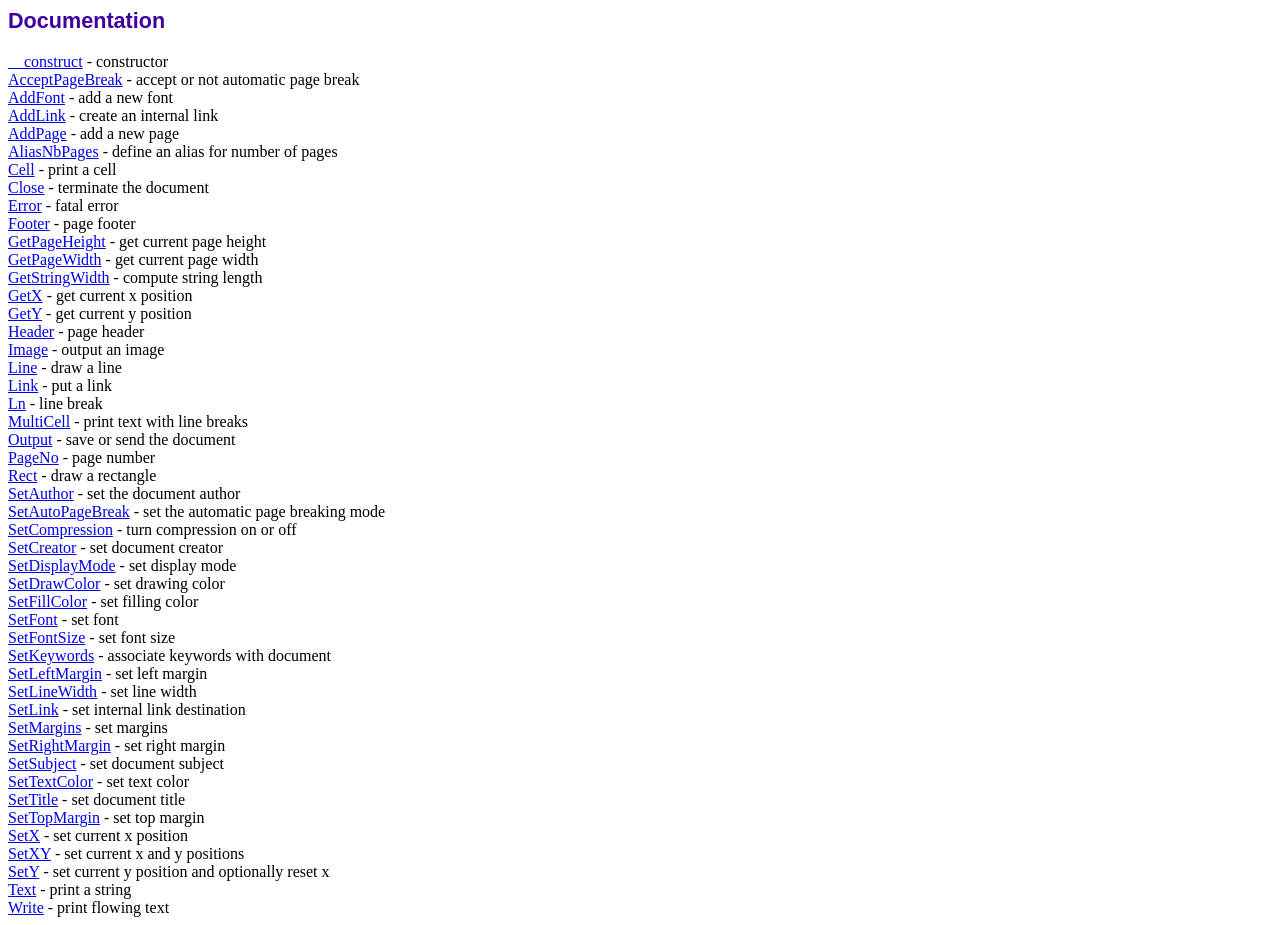
<file: fpdf/doc/index.htm>
<!DOCTYPE html PUBLIC "-//W3C//DTD HTML 4.01 Transitional//EN">
<html>
<head>
<meta http-equiv="Content-Type" content="text/html; charset=UTF-8">
<title>Documentation</title>
<link type="text/css" rel="stylesheet" href="../fpdf.css">
</head>
<body>
<h1>Documentation</h1>
<a href="__construct.htm">__construct</a> - constructor<br>
<a href="acceptpagebreak.htm">AcceptPageBreak</a> - accept or not automatic page break<br>
<a href="addfont.htm">AddFont</a> - add a new font<br>
<a href="addlink.htm">AddLink</a> - create an internal link<br>
<a href="addpage.htm">AddPage</a> - add a new page<br>
<a href="aliasnbpages.htm">AliasNbPages</a> - define an alias for number of pages<br>
<a href="cell.htm">Cell</a> - print a cell<br>
<a href="close.htm">Close</a> - terminate the document<br>
<a href="error.htm">Error</a> - fatal error<br>
<a href="footer.htm">Footer</a> - page footer<br>
<a href="getpageheight.htm">GetPageHeight</a> - get current page height<br>
<a href="getpagewidth.htm">GetPageWidth</a> - get current page width<br>
<a href="getstringwidth.htm">GetStringWidth</a> - compute string length<br>
<a href="getx.htm">GetX</a> - get current x position<br>
<a href="gety.htm">GetY</a> - get current y position<br>
<a href="header.htm">Header</a> - page header<br>
<a href="image.htm">Image</a> - output an image<br>
<a href="line.htm">Line</a> - draw a line<br>
<a href="link.htm">Link</a> - put a link<br>
<a href="ln.htm">Ln</a> - line break<br>
<a href="multicell.htm">MultiCell</a> - print text with line breaks<br>
<a href="output.htm">Output</a> - save or send the document<br>
<a href="pageno.htm">PageNo</a> - page number<br>
<a href="rect.htm">Rect</a> - draw a rectangle<br>
<a href="setauthor.htm">SetAuthor</a> - set the document author<br>
<a href="setautopagebreak.htm">SetAutoPageBreak</a> - set the automatic page breaking mode<br>
<a href="setcompression.htm">SetCompression</a> - turn compression on or off<br>
<a href="setcreator.htm">SetCreator</a> - set document creator<br>
<a href="setdisplaymode.htm">SetDisplayMode</a> - set display mode<br>
<a href="setdrawcolor.htm">SetDrawColor</a> - set drawing color<br>
<a href="setfillcolor.htm">SetFillColor</a> - set filling color<br>
<a href="setfont.htm">SetFont</a> - set font<br>
<a href="setfontsize.htm">SetFontSize</a> - set font size<br>
<a href="setkeywords.htm">SetKeywords</a> - associate keywords with document<br>
<a href="setleftmargin.htm">SetLeftMargin</a> - set left margin<br>
<a href="setlinewidth.htm">SetLineWidth</a> - set line width<br>
<a href="setlink.htm">SetLink</a> - set internal link destination<br>
<a href="setmargins.htm">SetMargins</a> - set margins<br>
<a href="setrightmargin.htm">SetRightMargin</a> - set right margin<br>
<a href="setsubject.htm">SetSubject</a> - set document subject<br>
<a href="settextcolor.htm">SetTextColor</a> - set text color<br>
<a href="settitle.htm">SetTitle</a> - set document title<br>
<a href="settopmargin.htm">SetTopMargin</a> - set top margin<br>
<a href="setx.htm">SetX</a> - set current x position<br>
<a href="setxy.htm">SetXY</a> - set current x and y positions<br>
<a href="sety.htm">SetY</a> - set current y position and optionally reset x<br>
<a href="text.htm">Text</a> - print a string<br>
<a href="write.htm">Write</a> - print flowing text<br>
</body>
</html>
</file>
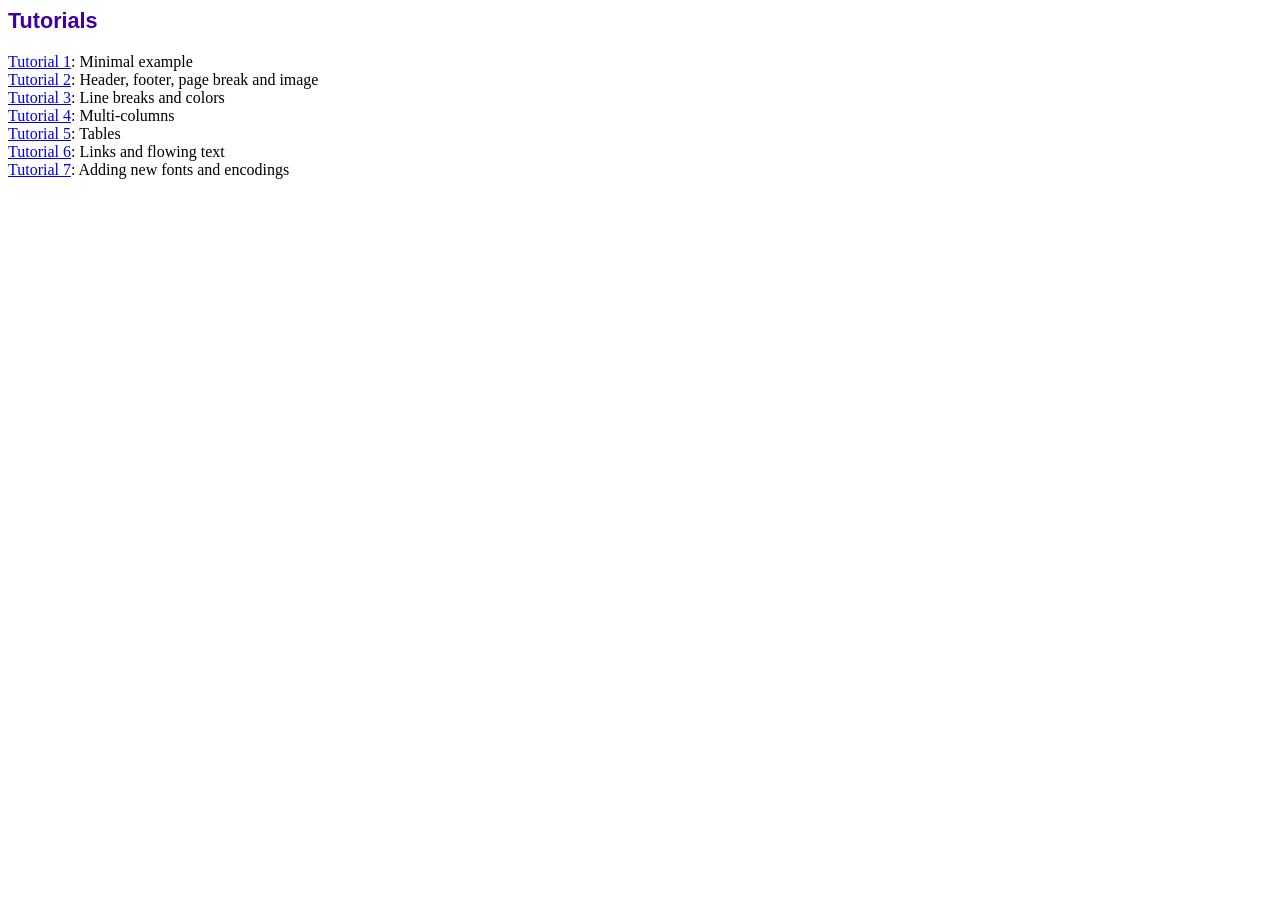
<file: fpdf/tutorial/index.htm>
<!DOCTYPE html PUBLIC "-//W3C//DTD HTML 4.01 Transitional//EN">
<html>
<head>
<meta http-equiv="Content-Type" content="text/html; charset=UTF-8">
<title>Tutorials</title>
<link type="text/css" rel="stylesheet" href="../fpdf.css">
</head>
<body>
<h1>Tutorials</h1>
<ul style="list-style-type:none; margin-left:0; padding-left:0">
<li><a href="tuto1.htm">Tutorial 1</a>: Minimal example</li>
<li><a href="tuto2.htm">Tutorial 2</a>: Header, footer, page break and image</li>
<li><a href="tuto3.htm">Tutorial 3</a>: Line breaks and colors</li>
<li><a href="tuto4.htm">Tutorial 4</a>: Multi-columns</li>
<li><a href="tuto5.htm">Tutorial 5</a>: Tables</li>
<li><a href="tuto6.htm">Tutorial 6</a>: Links and flowing text</li>
<li><a href="tuto7.htm">Tutorial 7</a>: Adding new fonts and encodings</li>
</ul>
</body>
</html>
</file>
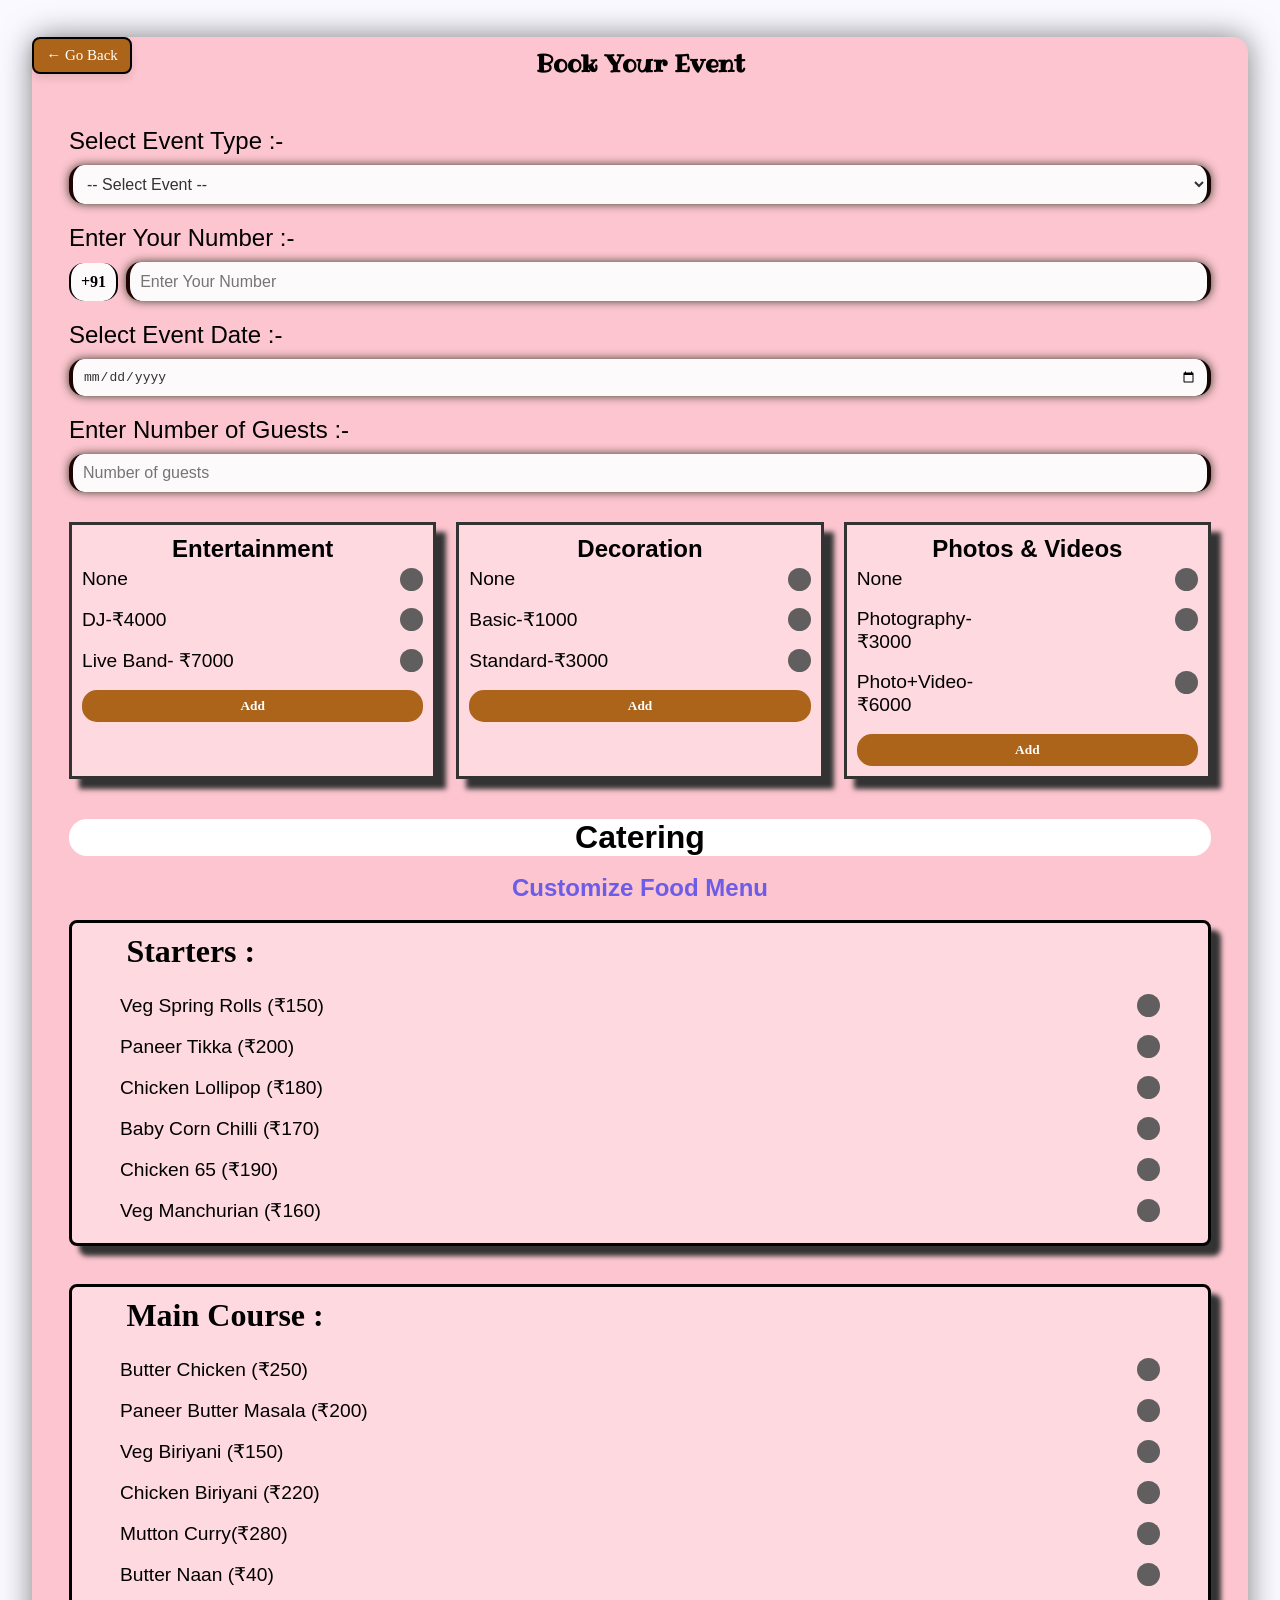
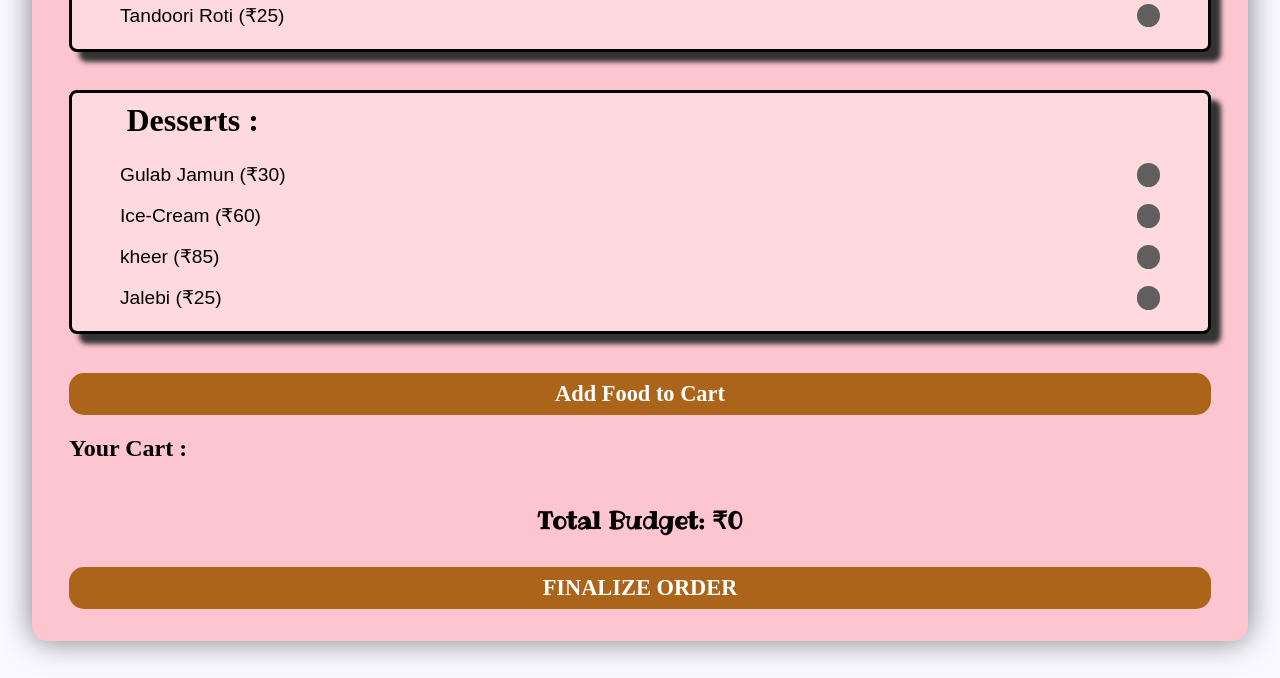
<file: Budget-Book/budget.html>
<!DOCTYPE html>
<html lang="en">

<head>
    <meta charset="UTF-8">
    <meta name="viewport" content="width=device-width, initial-scale=1.0">
    <title>Budget Calculator</title>
    <link rel="stylesheet" href="book.css">
    <link rel="preconnect" href="https://fonts.googleapis.com">
    <link rel="preconnect" href="https://fonts.gstatic.com" crossorigin>
    <link
        href="https://fonts.googleapis.com/css2?family=Allura&family=Audiowide&family=Cinzel+Decorative:wght@400;700;900&family=Eagle+Lake&family=Lugrasimo&family=Macondo+Swash+Caps&family=Ribeye&display=swap"
        rel="stylesheet">

</head>

<body>


    <section class="budget-container">
        <div class="book-container">

            <button class="go-back-btn backBtn" onclick="history.back()">← Go Back </button>
            <div class="book-head">
                <h1>Book Your Event</h1>
            </div>

            <div class="budget-form">
                <!-- Event Selection -->
                <form action="../php/save_event.php" class="book-box" method="POST">
                    <label for="eventType">Select Event Type :-</label>
                    <select id="eventType" name="event_type">
                        <option value="">-- Select Event --</option>
                        <option value="wedding">Wedding</option>
                        <option value="birthday">Birthday</option>
                        <option value="meeting">Meeting</option>
                        <option value="seminar">Seminar</option>
                        <option value="program">Cultural Program</option>
                        <option value="Others">Others</option>
                    </select>

                    <!-- Dynamic Name Input -->
                    <div id="nameSection" style="display:none; margin-top: 3px;">
                        <label for="nameLabel" id="nameLabel"></label>
                        <input type="text" name="event_name" id="eventName" placeholder="">
                    </div>
                    <div class="number-input">
                        <label for="Number" class="nameNum">Enter Your Number :-</label>
                        <div class="numberBox">
                            <span>+91</span>
                            <input type="tel" name="phone" id="Number" pattern="[0-9]{10}" maxlength="10"
                                placeholder="Enter Your Number">
                        </div>
                    </div>
                     <div class="eventdate-input">
                        <label for="event_date" class="namedate">Select Event Date :-</label>
                        <input type="date" name="event_date" id="event_date" placeholder="Event Date">
                    </div>

                    <div class="guest-input">
                        <label for="guests" class="nameGuest">Enter Number of Guests :-</label>
                        <input type="number" name="guests" id="guests" placeholder="Number of guests">
                    </div>

                    <div class="services">

                        <div class="service" id="service">
                            <h2>Entertainment</h2>
                            <div class="options">
                                <label class="check">
                                    None<input type="checkbox" name="option" value="None" class="check-input">
                                    <div class="checkmark"></div>
                                </label><br>
                                <label class="check">
                                    DJ-₹4000<input type="checkbox" name="option" value="4000" class="check-input">
                                    <div class="checkmark"></div>
                                </label><br>
                                <label class="check">
                                    Live Band- ₹7000<input type="checkbox" name="option" value="7000"
                                        class="check-input">
                                    <div class="checkmark"></div>
                                </label>
                                <br>
                                <button type="button" class="addBtn" onclick="addToCart()">Add</button>
                            </div>
                        </div>


                        <div class="service" id="s2">
                            <h2>Decoration</h2>

                            <div class="options">
                                <label class="check">
                                    None<input type="checkbox" name="option" value="None" class="check-input">
                                    <div class="checkmark"></div>
                                </label><br>
                                <label class="check">
                                    Basic-₹1000<input type="checkbox" name="option" value="1000" class="check-input">
                                    <div class="checkmark"></div>
                                </label><br>
                                <label class="check">
                                    Standard-₹3000<input type="checkbox" name="option" value="3000" class="check-input">
                                    <div class="checkmark"></div>
                                </label>
                                <br>
                                <button type="button" class="addBtn" onclick="addToCart()">Add</button>
                            </div>
                        </div>

                        <div class="service s3" id="s3">
                            <h2>Photos & Videos</h2>

                            <div class="options">
                                <label class="check">None
                                    <input type="checkbox" name="option" value="None" class="check-input">
                                    <div class="checkmark"></div>
                                </label><br>
                                <label class="check">
                                    Photography-<br>₹3000<input type="checkbox" name="option" value="3000"
                                        class="check-input">
                                    <div class="checkmark"></div>
                                </label><br>
                                <label class="check">
                                    Photo+Video-<br>₹6000<input type="checkbox" name="option" value="6000"
                                        class="check-input">
                                    <div class="checkmark"></div>
                                </label>
                                <br>
                                <button type="button" onclick="addToCart()">Add</button>
                            </div>

                        </div>
                    </div>

                    <div class="food-section">
                        <h2>Catering</h2>
                        <br>

                        <a href="#foodMenu" class="custom-link">Customize Food Menu</a>

                        <br><br>
                        <div id="foodMenu" class="foodMenu">

                            <div class="starters foods">
                                <h3>Starters :</h3><br>

                                <label class="check">
                                    Veg Spring Rolls (₹150) <input type="checkbox" value="Veg Spring Rolls|150" name="foods[]">
                                    <div class="checkmark"></div>
                                </label><br>
                                <label class="check">
                                   Paneer Tikka (₹200) <input type="checkbox" value="Paneer Tikka|200" name="foods[]">
                                    <div class="checkmark"></div>
                                </label><br>
                                <label class="check">
                                   Chicken Lollipop (₹180) <input type="checkbox" value="Chicken Lollipop|180" name="foods[]">
                                    <div class="checkmark"></div>
                                </label><br>
                                <label class="check">
                                  Baby Corn Chilli (₹170) <input type="checkbox" value="Baby Corn Chilli|170" name="foods[]">
                                    <div class="checkmark"></div>
                                </label><br>
                                <label class="check">
                                 Chicken 65 (₹190) <input type="checkbox" value="Chicken 65|190" name="foods[]">
                                    <div class="checkmark"></div>
                                </label><br>
                                <label class="check">
                                    Veg Manchurian (₹160) <input type="checkbox" value="Veg Manchurian|160" name="foods[]">
                                    <div class="checkmark"></div>
                                </label><br>
                            </div>
                            <br>
                            <div class="mainCourse foods">
                                <h3>Main Course :</h3><br>

                                <label class="check">
                                   Butter Chicken (₹250) <input type="checkbox" value="Butter Chicken|250" name="foods[]">
                                    <div class="checkmark"></div>
                                </label><br>
                                <label class="check">
                                 Paneer Butter Masala (₹200) <input type="checkbox" value="Paneer Butter Masala|200" name="foods[]">
                                    <div class="checkmark"></div>
                                </label><br>
                                <label class="check">
                                 Veg Biriyani (₹150) <input type="checkbox" value="Veg Biriyani|150" name="foods[]">
                                    <div class="checkmark"></div>
                                </label><br>
                                <label class="check">
                                  Chicken Biriyani (₹220) <input type="checkbox" value="Chicken Biriyani|220" name="foods[]">
                                    <div class="checkmark"></div>
                                </label><br>
                                <label class="check">
                                    Mutton Curry(₹280) <input type="checkbox" value="Mutton Curry|280" name="foods[]">
                                    <div class="checkmark"></div>
                                </label><br>
                                <label class="check">
                                  Butter Naan (₹40) <input type="checkbox" value="Butter Naan|40" name="foods[]">
                                    <div class="checkmark"></div>
                                </label><br>
                                <label class="check">
                                  Tandoori Roti (₹25) <input type="checkbox" value="Tandoori Roti|25" name="foods[]">
                                    <div class="checkmark"></div>
                                </label><br>
                            </div>
                            <br>

                            <div class="desserts foods">
                                <h3>Desserts :</h3><br>

                                <label class="check">
                                    Gulab Jamun (₹30) <input type="checkbox" value=" Gulab Jamun|30" name="foods[]">
                                    <div class="checkmark"></div>
                                </label><br>
                                <label class="check">
                                   Ice-Cream (₹60) <input type="checkbox" value="Ice-Cream|60" name="foods[]">
                                    <div class="checkmark"></div>
                                </label><br>
                                <label class="check">
                                  kheer (₹85) <input type="checkbox" value="Kheer|85" name="foods[]">
                                    <div class="checkmark"></div>
                                </label><br>
                                <label class="check">
                                   Jalebi (₹25) <input type="checkbox" value="Jalebi|25" name="foods[]">
                                    <div class="checkmark"></div>
                                </label><br>
                            </div>


                            <button type="button" onclick="addFood()" class="addCart">Add Food to Cart</button>
                        </div>
                    </div>
                    <div class="finalList">
                        <h2>Your Cart :</h2>

                        <ul id="cartItems"></ul>

                        <h1>Total Budget: ₹<span id="total">0</span></h1>
                    </div>

                    <div class="book-now">

                        <!-- Hidden inputs -->
                        <input type="hidden" name="entertainment" id="entertainment">
                        <input type="hidden" name="decoration" id="decoration">
                        <input type="hidden" name="media" id="media">
                        <input type="hidden" name="total" id="totalAmount">

                        <button type="submit" class="bookNow">FINALIZE ORDER</button>
                    </div>

                </form>
            </div>


    </section>

    <script src="calc.js"></script>
</body>

</html>
</file>
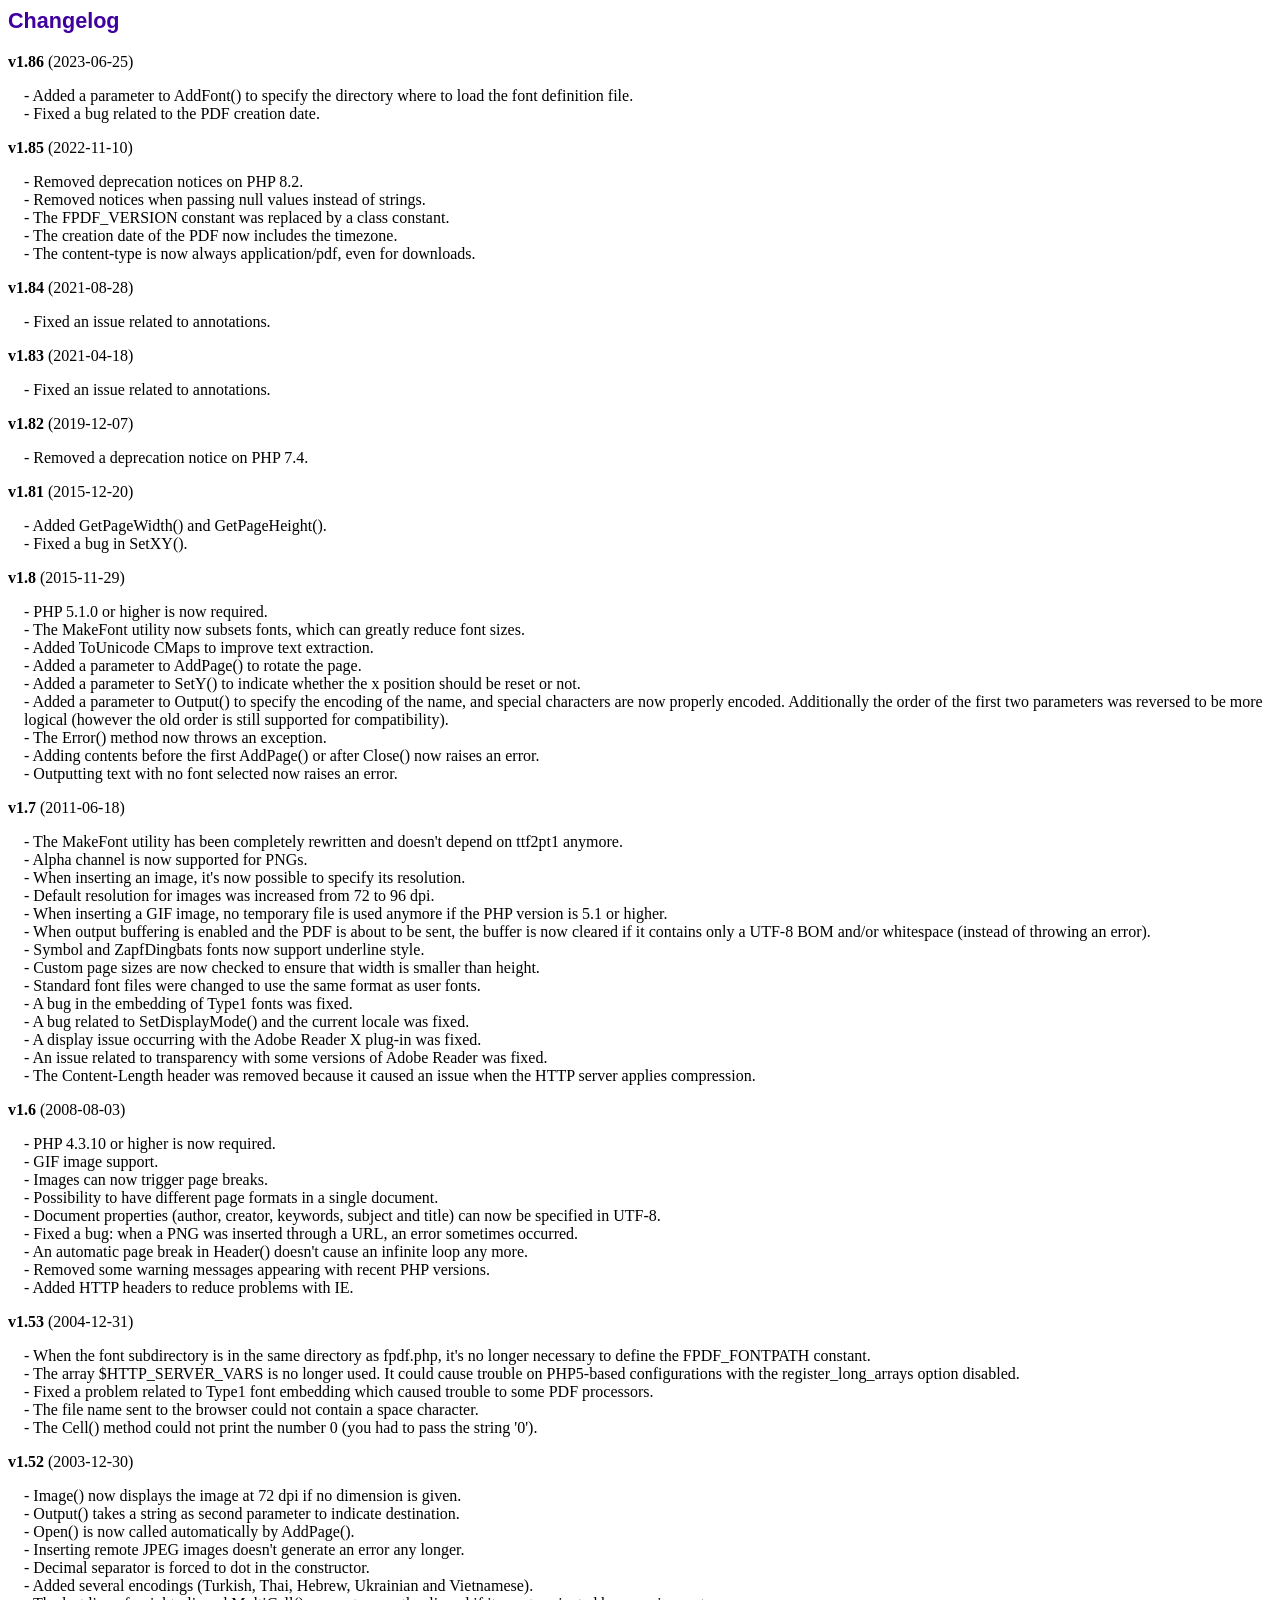
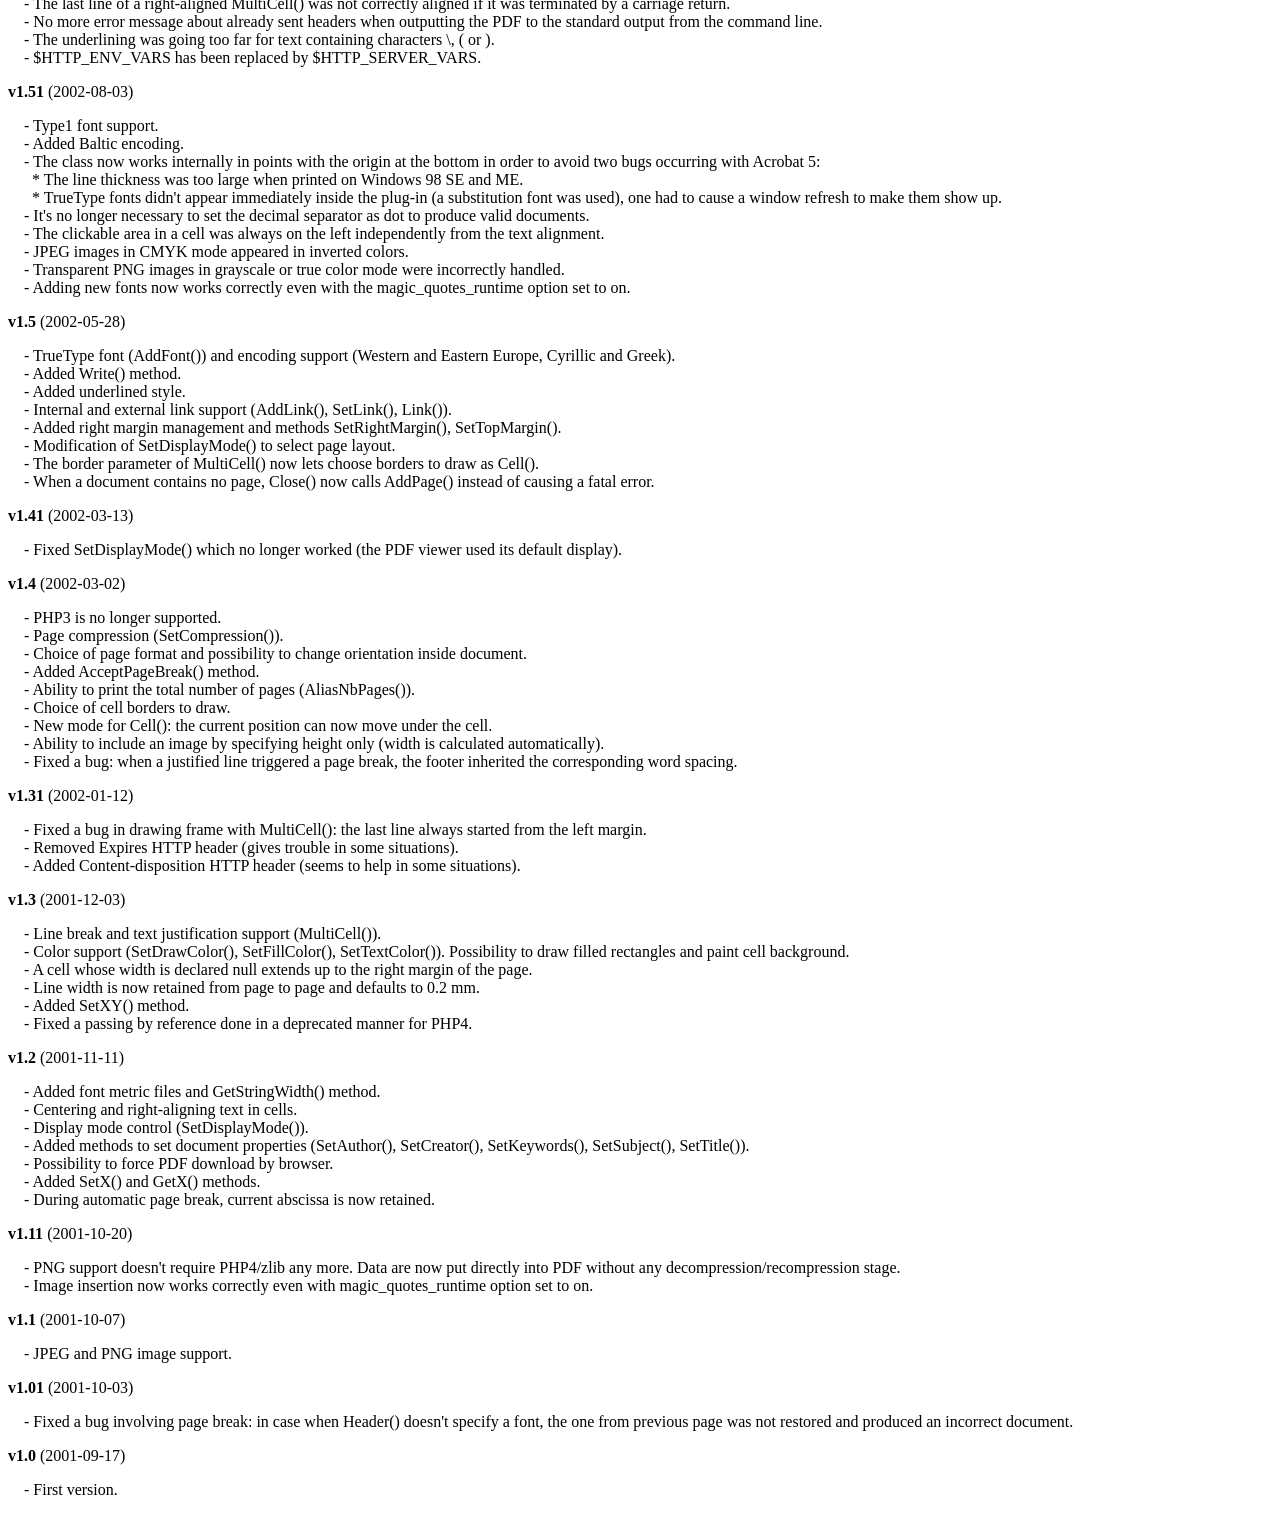
<file: fpdf/changelog.htm>
<!DOCTYPE html PUBLIC "-//W3C//DTD HTML 4.01 Transitional//EN">
<html>
<head>
<meta http-equiv="Content-Type" content="text/html; charset=UTF-8">
<title>Changelog</title>
<link type="text/css" rel="stylesheet" href="fpdf.css">
<style type="text/css">
dd {margin:1em 0 1em 1em}
</style>
</head>
<body>
<h1>Changelog</h1>
<dl>
<dt><strong>v1.86</strong> (2023-06-25)</dt>
<dd>
- Added a parameter to AddFont() to specify the directory where to load the font definition file.<br>
- Fixed a bug related to the PDF creation date.<br>
</dd>
<dt><strong>v1.85</strong> (2022-11-10)</dt>
<dd>
- Removed deprecation notices on PHP 8.2.<br>
- Removed notices when passing null values instead of strings.<br>
- The FPDF_VERSION constant was replaced by a class constant.<br>
- The creation date of the PDF now includes the timezone.<br>
- The content-type is now always application/pdf, even for downloads.<br>
</dd>
<dt><strong>v1.84</strong> (2021-08-28)</dt>
<dd>
- Fixed an issue related to annotations.<br>
</dd>
<dt><strong>v1.83</strong> (2021-04-18)</dt>
<dd>
- Fixed an issue related to annotations.<br>
</dd>
<dt><strong>v1.82</strong> (2019-12-07)</dt>
<dd>
- Removed a deprecation notice on PHP 7.4.<br>
</dd>
<dt><strong>v1.81</strong> (2015-12-20)</dt>
<dd>
- Added GetPageWidth() and GetPageHeight().<br>
- Fixed a bug in SetXY().<br>
</dd>
<dt><strong>v1.8</strong> (2015-11-29)</dt>
<dd>
- PHP 5.1.0 or higher is now required.<br>
- The MakeFont utility now subsets fonts, which can greatly reduce font sizes.<br>
- Added ToUnicode CMaps to improve text extraction.<br>
- Added a parameter to AddPage() to rotate the page.<br>
- Added a parameter to SetY() to indicate whether the x position should be reset or not.<br>
- Added a parameter to Output() to specify the encoding of the name, and special characters are now properly encoded. Additionally the order of the first two parameters was reversed to be more logical (however the old order is still supported for compatibility).<br>
- The Error() method now throws an exception.<br>
- Adding contents before the first AddPage() or after Close() now raises an error.<br>
- Outputting text with no font selected now raises an error.<br>
</dd>
<dt><strong>v1.7</strong> (2011-06-18)</dt>
<dd>
- The MakeFont utility has been completely rewritten and doesn't depend on ttf2pt1 anymore.<br>
- Alpha channel is now supported for PNGs.<br>
- When inserting an image, it's now possible to specify its resolution.<br>
- Default resolution for images was increased from 72 to 96 dpi.<br>
- When inserting a GIF image, no temporary file is used anymore if the PHP version is 5.1 or higher.<br>
- When output buffering is enabled and the PDF is about to be sent, the buffer is now cleared if it contains only a UTF-8 BOM and/or whitespace (instead of throwing an error).<br>
- Symbol and ZapfDingbats fonts now support underline style.<br>
- Custom page sizes are now checked to ensure that width is smaller than height.<br>
- Standard font files were changed to use the same format as user fonts.<br>
- A bug in the embedding of Type1 fonts was fixed.<br>
- A bug related to SetDisplayMode() and the current locale was fixed.<br>
- A display issue occurring with the Adobe Reader X plug-in was fixed.<br>
- An issue related to transparency with some versions of Adobe Reader was fixed.<br>
- The Content-Length header was removed because it caused an issue when the HTTP server applies compression.<br>
</dd>
<dt><strong>v1.6</strong> (2008-08-03)</dt>
<dd>
- PHP 4.3.10 or higher is now required.<br>
- GIF image support.<br>
- Images can now trigger page breaks.<br>
- Possibility to have different page formats in a single document.<br>
- Document properties (author, creator, keywords, subject and title) can now be specified in UTF-8.<br>
- Fixed a bug: when a PNG was inserted through a URL, an error sometimes occurred.<br>
- An automatic page break in Header() doesn't cause an infinite loop any more.<br>
- Removed some warning messages appearing with recent PHP versions.<br>
- Added HTTP headers to reduce problems with IE.<br>
</dd>
<dt><strong>v1.53</strong> (2004-12-31)</dt>
<dd>
- When the font subdirectory is in the same directory as fpdf.php, it's no longer necessary to define the FPDF_FONTPATH constant.<br>
- The array $HTTP_SERVER_VARS is no longer used. It could cause trouble on PHP5-based configurations with the register_long_arrays option disabled.<br>
- Fixed a problem related to Type1 font embedding which caused trouble to some PDF processors.<br>
- The file name sent to the browser could not contain a space character.<br>
- The Cell() method could not print the number 0 (you had to pass the string '0').<br>
</dd>
<dt><strong>v1.52</strong> (2003-12-30)</dt>
<dd>
- Image() now displays the image at 72 dpi if no dimension is given.<br>
- Output() takes a string as second parameter to indicate destination.<br>
- Open() is now called automatically by AddPage().<br>
- Inserting remote JPEG images doesn't generate an error any longer.<br>
- Decimal separator is forced to dot in the constructor.<br>
- Added several encodings (Turkish, Thai, Hebrew, Ukrainian and Vietnamese).<br>
- The last line of a right-aligned MultiCell() was not correctly aligned if it was terminated by a carriage return.<br>
- No more error message about already sent headers when outputting the PDF to the standard output from the command line.<br>
- The underlining was going too far for text containing characters \, ( or ).<br>
- $HTTP_ENV_VARS has been replaced by $HTTP_SERVER_VARS.<br>
</dd>
<dt><strong>v1.51</strong> (2002-08-03)</dt>
<dd>
- Type1 font support.<br>
- Added Baltic encoding.<br>
- The class now works internally in points with the origin at the bottom in order to avoid two bugs occurring with Acrobat 5:<br>&nbsp;&nbsp;* The line thickness was too large when printed on Windows 98 SE and ME.<br>&nbsp;&nbsp;* TrueType fonts didn't appear immediately inside the plug-in (a substitution font was used), one had to cause a window refresh to make them show up.<br>
- It's no longer necessary to set the decimal separator as dot to produce valid documents.<br>
- The clickable area in a cell was always on the left independently from the text alignment.<br>
- JPEG images in CMYK mode appeared in inverted colors.<br>
- Transparent PNG images in grayscale or true color mode were incorrectly handled.<br>
- Adding new fonts now works correctly even with the magic_quotes_runtime option set to on.<br>
</dd>
<dt><strong>v1.5</strong> (2002-05-28)</dt>
<dd>
- TrueType font (AddFont()) and encoding support (Western and Eastern Europe, Cyrillic and Greek).<br>
- Added Write() method.<br>
- Added underlined style.<br>
- Internal and external link support (AddLink(), SetLink(), Link()).<br>
- Added right margin management and methods SetRightMargin(), SetTopMargin().<br>
- Modification of SetDisplayMode() to select page layout.<br>
- The border parameter of MultiCell() now lets choose borders to draw as Cell().<br>
- When a document contains no page, Close() now calls AddPage() instead of causing a fatal error.<br>
</dd>
<dt><strong>v1.41</strong> (2002-03-13)</dt>
<dd>
- Fixed SetDisplayMode() which no longer worked (the PDF viewer used its default display).<br>
</dd>
<dt><strong>v1.4</strong> (2002-03-02)</dt>
<dd>
- PHP3 is no longer supported.<br>
- Page compression (SetCompression()).<br>
- Choice of page format and possibility to change orientation inside document.<br>
- Added AcceptPageBreak() method.<br>
- Ability to print the total number of pages (AliasNbPages()).<br>
- Choice of cell borders to draw.<br>
- New mode for Cell(): the current position can now move under the cell.<br>
- Ability to include an image by specifying height only (width is calculated automatically).<br>
- Fixed a bug: when a justified line triggered a page break, the footer inherited the corresponding word spacing.<br>
</dd>
<dt><strong>v1.31</strong> (2002-01-12)</dt>
<dd>
- Fixed a bug in drawing frame with MultiCell(): the last line always started from the left margin.<br>
- Removed Expires HTTP header (gives trouble in some situations).<br>
- Added Content-disposition HTTP header (seems to help in some situations).<br>
</dd>
<dt><strong>v1.3</strong> (2001-12-03)</dt>
<dd>
- Line break and text justification support (MultiCell()).<br>
- Color support (SetDrawColor(), SetFillColor(), SetTextColor()). Possibility to draw filled rectangles and paint cell background.<br>
- A cell whose width is declared null extends up to the right margin of the page.<br>
- Line width is now retained from page to page and defaults to 0.2 mm.<br>
- Added SetXY() method.<br>
- Fixed a passing by reference done in a deprecated manner for PHP4.<br>
</dd>
<dt><strong>v1.2</strong> (2001-11-11)</dt>
<dd>
- Added font metric files and GetStringWidth() method.<br>
- Centering and right-aligning text in cells.<br>
- Display mode control (SetDisplayMode()).<br>
- Added methods to set document properties (SetAuthor(), SetCreator(), SetKeywords(), SetSubject(), SetTitle()).<br>
- Possibility to force PDF download by browser.<br>
- Added SetX() and GetX() methods.<br>
- During automatic page break, current abscissa is now retained.<br>
</dd>
<dt><strong>v1.11</strong> (2001-10-20)</dt>
<dd>
- PNG support doesn't require PHP4/zlib any more. Data are now put directly into PDF without any decompression/recompression stage.<br>
- Image insertion now works correctly even with magic_quotes_runtime option set to on.<br>
</dd>
<dt><strong>v1.1</strong> (2001-10-07)</dt>
<dd>
- JPEG and PNG image support.<br>
</dd>
<dt><strong>v1.01</strong> (2001-10-03)</dt>
<dd>
- Fixed a bug involving page break: in case when Header() doesn't specify a font, the one from previous page was not restored and produced an incorrect document.<br>
</dd>
<dt><strong>v1.0</strong> (2001-09-17)</dt>
<dd>
- First version.<br>
</dd>
</dl>
</body>
</html>
</file>
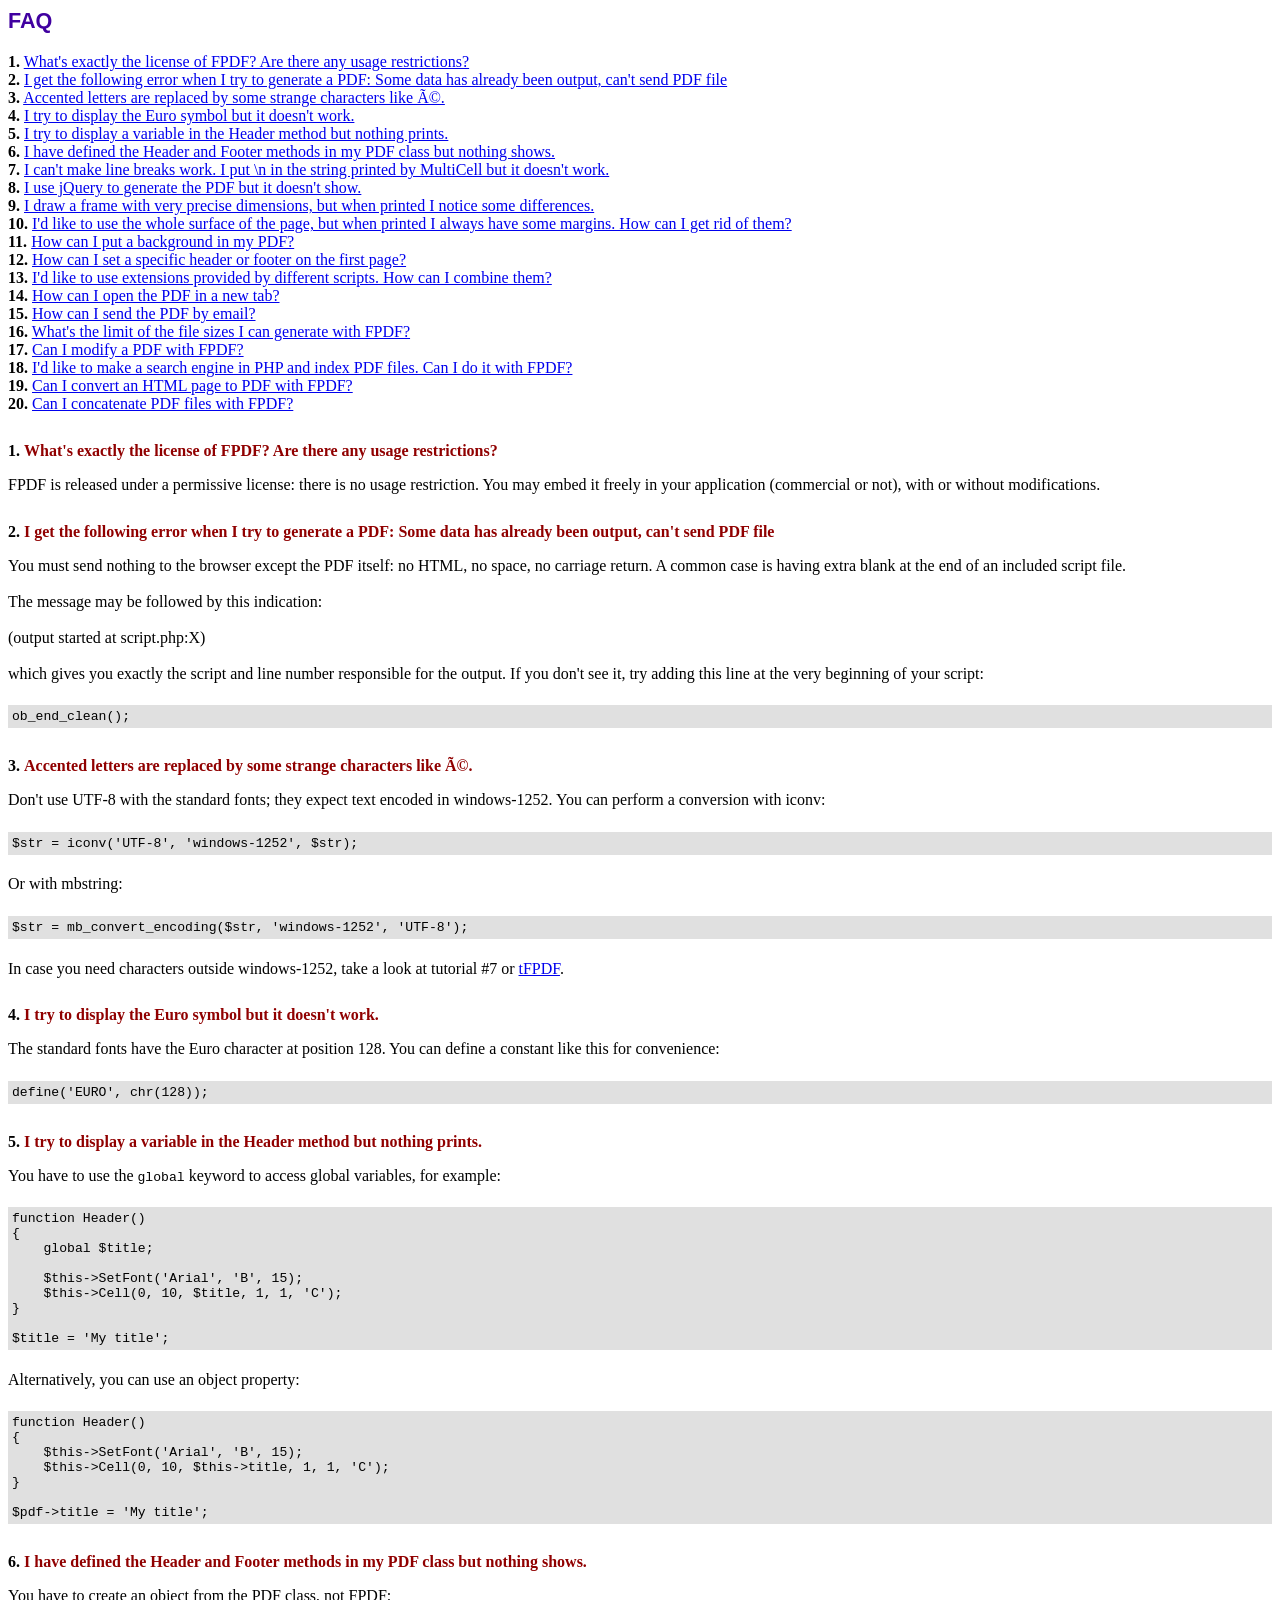
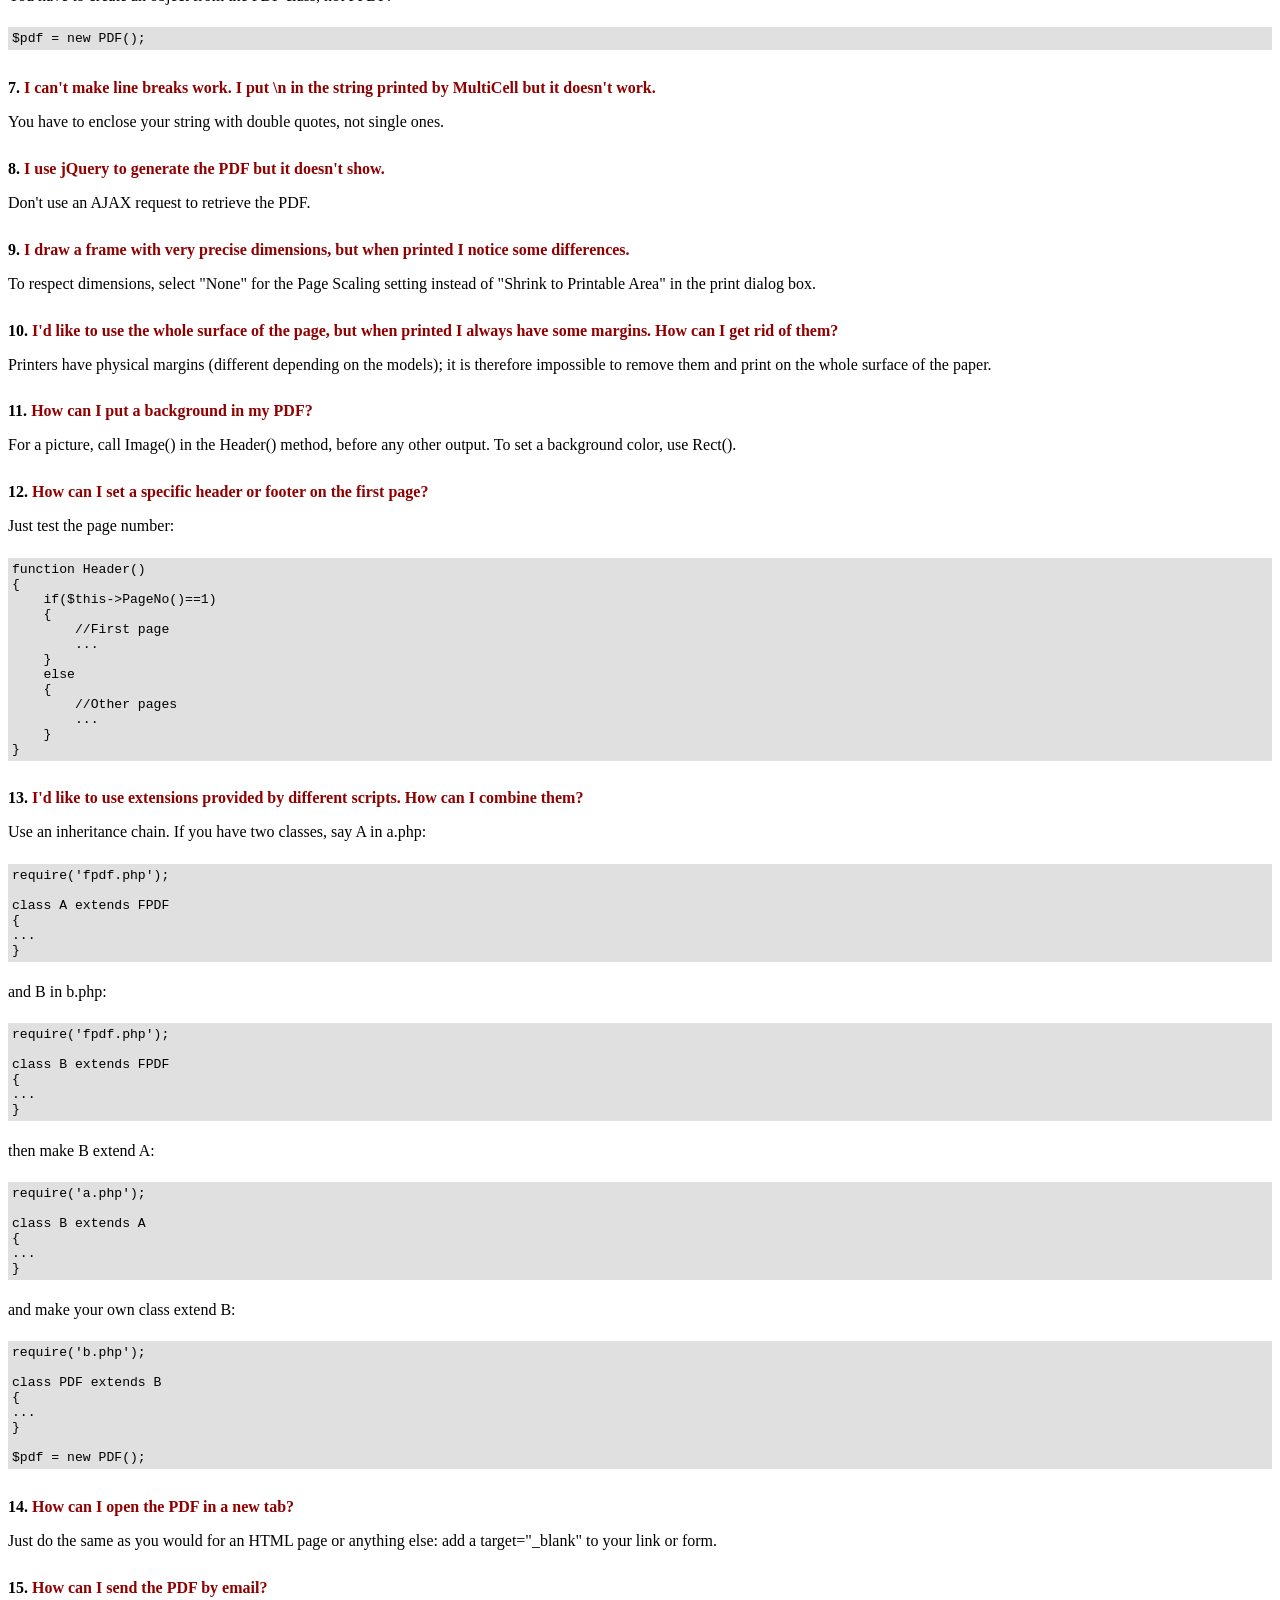
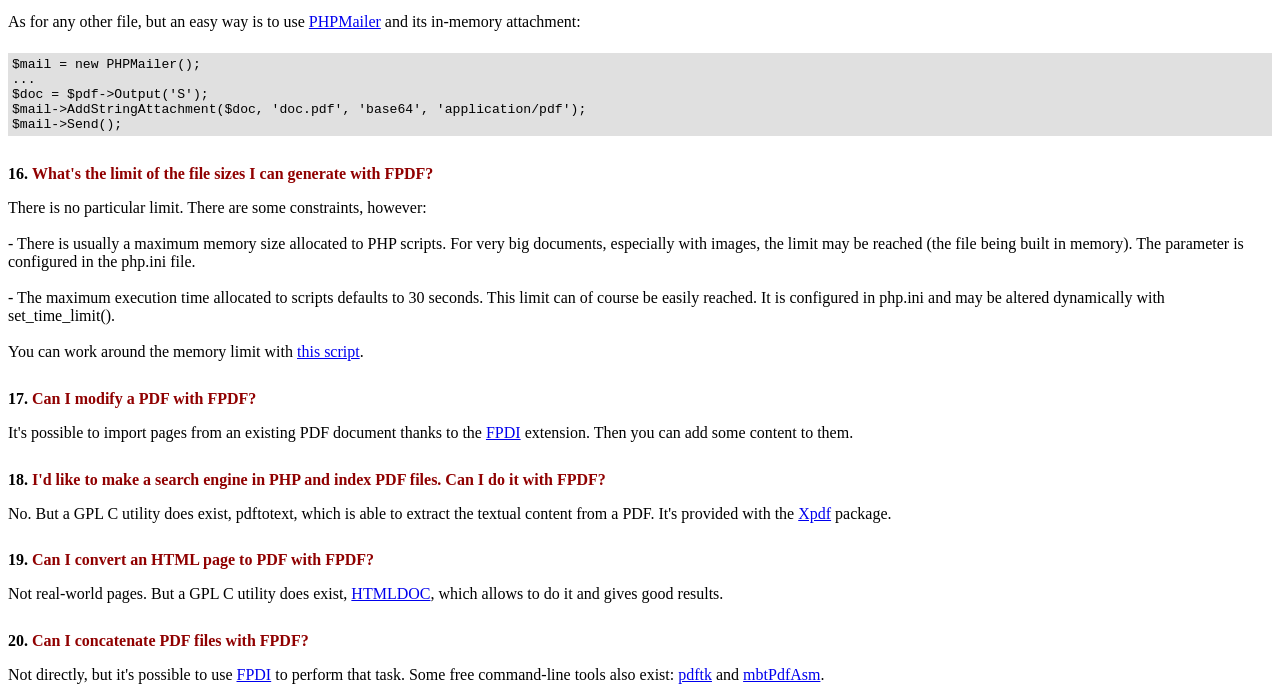
<file: fpdf/FAQ.htm>
<!DOCTYPE html PUBLIC "-//W3C//DTD HTML 4.01 Transitional//EN">
<html>
<head>
<meta http-equiv="Content-Type" content="text/html; charset=UTF-8">
<title>FAQ</title>
<link type="text/css" rel="stylesheet" href="fpdf.css">
<style type="text/css">
ul {list-style-type:none; margin:0; padding:0}
ul#answers li {margin-top:1.8em}
.question {font-weight:bold; color:#900000}
</style>
</head>
<body>
<h1>FAQ</h1>
<ul>
<li><b>1.</b> <a href='#q1'>What's exactly the license of FPDF? Are there any usage restrictions?</a></li>
<li><b>2.</b> <a href='#q2'>I get the following error when I try to generate a PDF: Some data has already been output, can't send PDF file</a></li>
<li><b>3.</b> <a href='#q3'>Accented letters are replaced by some strange characters like Ã©.</a></li>
<li><b>4.</b> <a href='#q4'>I try to display the Euro symbol but it doesn't work.</a></li>
<li><b>5.</b> <a href='#q5'>I try to display a variable in the Header method but nothing prints.</a></li>
<li><b>6.</b> <a href='#q6'>I have defined the Header and Footer methods in my PDF class but nothing shows.</a></li>
<li><b>7.</b> <a href='#q7'>I can't make line breaks work. I put \n in the string printed by MultiCell but it doesn't work.</a></li>
<li><b>8.</b> <a href='#q8'>I use jQuery to generate the PDF but it doesn't show.</a></li>
<li><b>9.</b> <a href='#q9'>I draw a frame with very precise dimensions, but when printed I notice some differences.</a></li>
<li><b>10.</b> <a href='#q10'>I'd like to use the whole surface of the page, but when printed I always have some margins. How can I get rid of them?</a></li>
<li><b>11.</b> <a href='#q11'>How can I put a background in my PDF?</a></li>
<li><b>12.</b> <a href='#q12'>How can I set a specific header or footer on the first page?</a></li>
<li><b>13.</b> <a href='#q13'>I'd like to use extensions provided by different scripts. How can I combine them?</a></li>
<li><b>14.</b> <a href='#q14'>How can I open the PDF in a new tab?</a></li>
<li><b>15.</b> <a href='#q15'>How can I send the PDF by email?</a></li>
<li><b>16.</b> <a href='#q16'>What's the limit of the file sizes I can generate with FPDF?</a></li>
<li><b>17.</b> <a href='#q17'>Can I modify a PDF with FPDF?</a></li>
<li><b>18.</b> <a href='#q18'>I'd like to make a search engine in PHP and index PDF files. Can I do it with FPDF?</a></li>
<li><b>19.</b> <a href='#q19'>Can I convert an HTML page to PDF with FPDF?</a></li>
<li><b>20.</b> <a href='#q20'>Can I concatenate PDF files with FPDF?</a></li>
</ul>

<ul id='answers'>
<li id='q1'>
<p><b>1.</b> <span class='question'>What's exactly the license of FPDF? Are there any usage restrictions?</span></p>
FPDF is released under a permissive license: there is no usage restriction. You may embed it
freely in your application (commercial or not), with or without modifications.
</li>

<li id='q2'>
<p><b>2.</b> <span class='question'>I get the following error when I try to generate a PDF: Some data has already been output, can't send PDF file</span></p>
You must send nothing to the browser except the PDF itself: no HTML, no space, no carriage return. A common
case is having extra blank at the end of an included script file.<br>
<br>
The message may be followed by this indication:<br>
<br>
(output started at script.php:X)<br>
<br>
which gives you exactly the script and line number responsible for the output. If you don't see it,
try adding this line at the very beginning of your script:
<div class="doc-source">
<pre><code>ob_end_clean();</code></pre>
</div>
</li>

<li id='q3'>
<p><b>3.</b> <span class='question'>Accented letters are replaced by some strange characters like Ã©.</span></p>
Don't use UTF-8 with the standard fonts; they expect text encoded in windows-1252.
You can perform a conversion with iconv:
<div class="doc-source">
<pre><code>$str = iconv('UTF-8', 'windows-1252', $str);</code></pre>
</div>
Or with mbstring:
<div class="doc-source">
<pre><code>$str = mb_convert_encoding($str, 'windows-1252', 'UTF-8');</code></pre>
</div>
In case you need characters outside windows-1252, take a look at tutorial #7 or
<a href="http://www.fpdf.org/?go=script&amp;id=92" target="_blank">tFPDF</a>.
</li>

<li id='q4'>
<p><b>4.</b> <span class='question'>I try to display the Euro symbol but it doesn't work.</span></p>
The standard fonts have the Euro character at position 128. You can define a constant like this
for convenience:
<div class="doc-source">
<pre><code>define('EURO', chr(128));</code></pre>
</div>
</li>

<li id='q5'>
<p><b>5.</b> <span class='question'>I try to display a variable in the Header method but nothing prints.</span></p>
You have to use the <code>global</code> keyword to access global variables, for example:
<div class="doc-source">
<pre><code>function Header()
{
    global $title;

    $this-&gt;SetFont('Arial', 'B', 15);
    $this-&gt;Cell(0, 10, $title, 1, 1, 'C');
}

$title = 'My title';</code></pre>
</div>
Alternatively, you can use an object property:
<div class="doc-source">
<pre><code>function Header()
{
    $this-&gt;SetFont('Arial', 'B', 15);
    $this-&gt;Cell(0, 10, $this-&gt;title, 1, 1, 'C');
}

$pdf-&gt;title = 'My title';</code></pre>
</div>
</li>

<li id='q6'>
<p><b>6.</b> <span class='question'>I have defined the Header and Footer methods in my PDF class but nothing shows.</span></p>
You have to create an object from the PDF class, not FPDF:
<div class="doc-source">
<pre><code>$pdf = new PDF();</code></pre>
</div>
</li>

<li id='q7'>
<p><b>7.</b> <span class='question'>I can't make line breaks work. I put \n in the string printed by MultiCell but it doesn't work.</span></p>
You have to enclose your string with double quotes, not single ones.
</li>

<li id='q8'>
<p><b>8.</b> <span class='question'>I use jQuery to generate the PDF but it doesn't show.</span></p>
Don't use an AJAX request to retrieve the PDF.
</li>

<li id='q9'>
<p><b>9.</b> <span class='question'>I draw a frame with very precise dimensions, but when printed I notice some differences.</span></p>
To respect dimensions, select "None" for the Page Scaling setting instead of "Shrink to Printable Area" in the print dialog box.
</li>

<li id='q10'>
<p><b>10.</b> <span class='question'>I'd like to use the whole surface of the page, but when printed I always have some margins. How can I get rid of them?</span></p>
Printers have physical margins (different depending on the models); it is therefore impossible to remove
them and print on the whole surface of the paper.
</li>

<li id='q11'>
<p><b>11.</b> <span class='question'>How can I put a background in my PDF?</span></p>
For a picture, call Image() in the Header() method, before any other output. To set a background color, use Rect().
</li>

<li id='q12'>
<p><b>12.</b> <span class='question'>How can I set a specific header or footer on the first page?</span></p>
Just test the page number:
<div class="doc-source">
<pre><code>function Header()
{
    if($this-&gt;PageNo()==1)
    {
        //First page
        ...
    }
    else
    {
        //Other pages
        ...
    }
}</code></pre>
</div>
</li>

<li id='q13'>
<p><b>13.</b> <span class='question'>I'd like to use extensions provided by different scripts. How can I combine them?</span></p>
Use an inheritance chain. If you have two classes, say A in a.php:
<div class="doc-source">
<pre><code>require('fpdf.php');

class A extends FPDF
{
...
}</code></pre>
</div>
and B in b.php:
<div class="doc-source">
<pre><code>require('fpdf.php');

class B extends FPDF
{
...
}</code></pre>
</div>
then make B extend A:
<div class="doc-source">
<pre><code>require('a.php');

class B extends A
{
...
}</code></pre>
</div>
and make your own class extend B:
<div class="doc-source">
<pre><code>require('b.php');

class PDF extends B
{
...
}

$pdf = new PDF();</code></pre>
</div>
</li>

<li id='q14'>
<p><b>14.</b> <span class='question'>How can I open the PDF in a new tab?</span></p>
Just do the same as you would for an HTML page or anything else: add a target="_blank" to your link or form.
</li>

<li id='q15'>
<p><b>15.</b> <span class='question'>How can I send the PDF by email?</span></p>
As for any other file, but an easy way is to use <a href="https://github.com/PHPMailer/PHPMailer" target="_blank">PHPMailer</a> and
its in-memory attachment:
<div class="doc-source">
<pre><code>$mail = new PHPMailer();
...
$doc = $pdf-&gt;Output('S');
$mail-&gt;AddStringAttachment($doc, 'doc.pdf', 'base64', 'application/pdf');
$mail-&gt;Send();</code></pre>
</div>
</li>

<li id='q16'>
<p><b>16.</b> <span class='question'>What's the limit of the file sizes I can generate with FPDF?</span></p>
There is no particular limit. There are some constraints, however:
<br>
<br>
- There is usually a maximum memory size allocated to PHP scripts. For very big documents,
especially with images, the limit may be reached (the file being built in memory). The
parameter is configured in the php.ini file.
<br>
<br>
- The maximum execution time allocated to scripts defaults to 30 seconds. This limit can of course
be easily reached. It is configured in php.ini and may be altered dynamically with set_time_limit().
<br>
<br>
You can work around the memory limit with <a href="http://www.fpdf.org/?go=script&amp;id=76" target="_blank">this script</a>.
</li>

<li id='q17'>
<p><b>17.</b> <span class='question'>Can I modify a PDF with FPDF?</span></p>
It's possible to import pages from an existing PDF document thanks to the
<a href="https://www.setasign.com/products/fpdi/about/" target="_blank">FPDI</a> extension.
Then you can add some content to them.
</li>

<li id='q18'>
<p><b>18.</b> <span class='question'>I'd like to make a search engine in PHP and index PDF files. Can I do it with FPDF?</span></p>
No. But a GPL C utility does exist, pdftotext, which is able to extract the textual content from a PDF.
It's provided with the <a href="https://www.xpdfreader.com" target="_blank">Xpdf</a> package.
</li>

<li id='q19'>
<p><b>19.</b> <span class='question'>Can I convert an HTML page to PDF with FPDF?</span></p>
Not real-world pages. But a GPL C utility does exist, <a href="https://www.msweet.org/htmldoc/" target="_blank">HTMLDOC</a>,
which allows to do it and gives good results.
</li>

<li id='q20'>
<p><b>20.</b> <span class='question'>Can I concatenate PDF files with FPDF?</span></p>
Not directly, but it's possible to use <a href="https://www.setasign.com/products/fpdi/demos/concatenate-fake/" target="_blank">FPDI</a>
to perform that task. Some free command-line tools also exist:
<a href="https://www.pdflabs.com/tools/pdftk-the-pdf-toolkit/" target="_blank">pdftk</a> and
<a href="http://thierry.schmit.free.fr/spip/spip.php?article15" target="_blank">mbtPdfAsm</a>.
</li>
</ul>
</body>
</html>
</file>
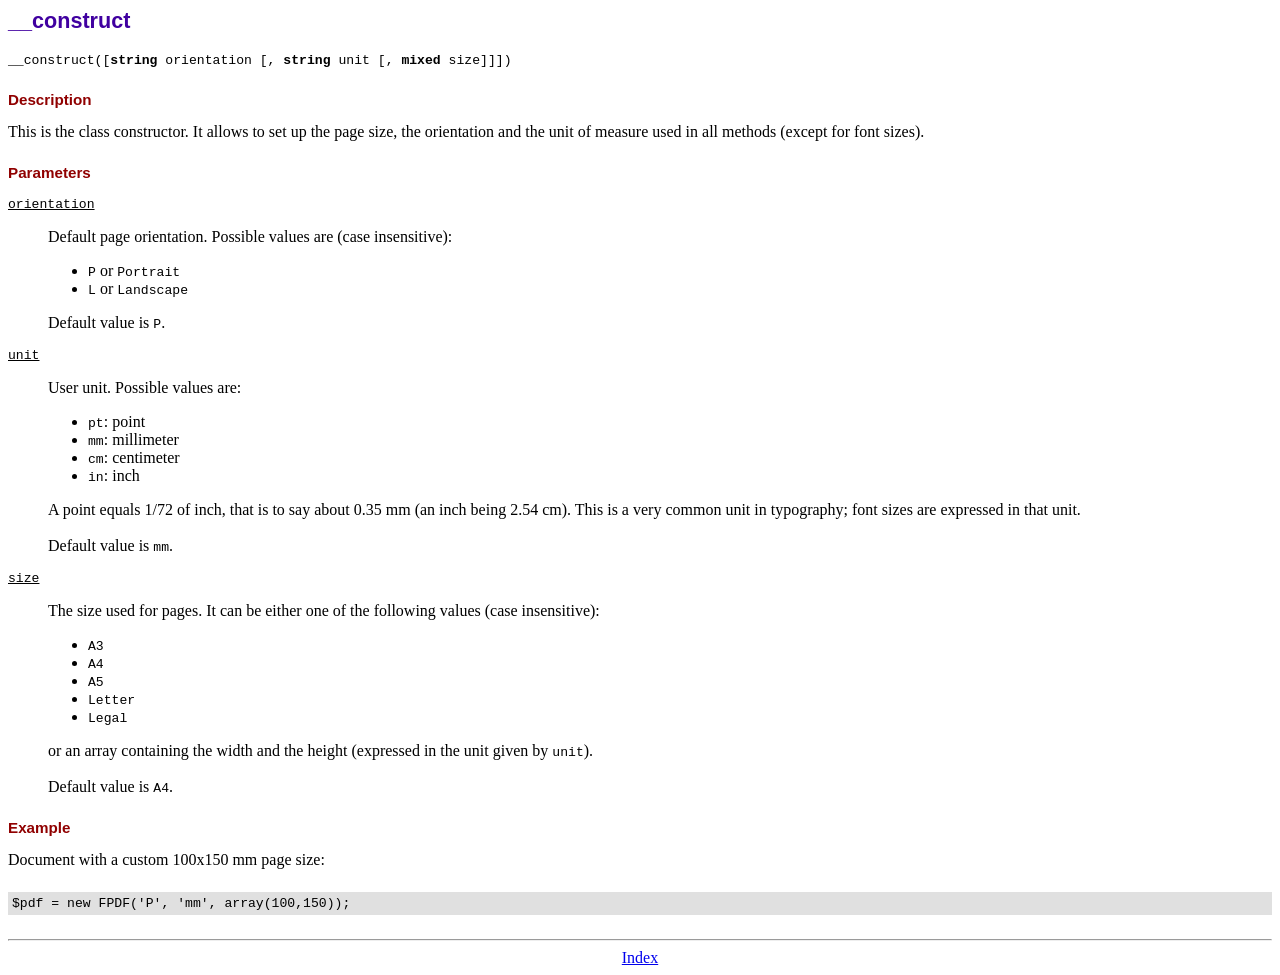
<file: fpdf/doc/__construct.htm>
<!DOCTYPE html PUBLIC "-//W3C//DTD HTML 4.01 Transitional//EN">
<html>
<head>
<meta http-equiv="Content-Type" content="text/html; charset=UTF-8">
<title>__construct</title>
<link type="text/css" rel="stylesheet" href="../fpdf.css">
</head>
<body>
<h1>__construct</h1>
<code>__construct([<b>string</b> orientation [, <b>string</b> unit [, <b>mixed</b> size]]])</code>
<h2>Description</h2>
This is the class constructor. It allows to set up the page size, the orientation and the
unit of measure used in all methods (except for font sizes).
<h2>Parameters</h2>
<dl class="param">
<dt><code>orientation</code></dt>
<dd>
Default page orientation. Possible values are (case insensitive):
<ul>
<li><code>P</code> or <code>Portrait</code></li>
<li><code>L</code> or <code>Landscape</code></li>
</ul>
Default value is <code>P</code>.
</dd>
<dt><code>unit</code></dt>
<dd>
User unit. Possible values are:
<ul>
<li><code>pt</code>: point</li>
<li><code>mm</code>: millimeter</li>
<li><code>cm</code>: centimeter</li>
<li><code>in</code>: inch</li>
</ul>
A point equals 1/72 of inch, that is to say about 0.35 mm (an inch being 2.54 cm). This
is a very common unit in typography; font sizes are expressed in that unit.
<br>
<br>
Default value is <code>mm</code>.
</dd>
<dt><code>size</code></dt>
<dd>
The size used for pages. It can be either one of the following values (case insensitive):
<ul>
<li><code>A3</code></li>
<li><code>A4</code></li>
<li><code>A5</code></li>
<li><code>Letter</code></li>
<li><code>Legal</code></li>
</ul>
or an array containing the width and the height (expressed in the unit given by <code>unit</code>).<br>
<br>
Default value is <code>A4</code>.
</dd>
</dl>
<h2>Example</h2>
Document with a custom 100x150 mm page size:
<div class="doc-source">
<pre><code>$pdf = new FPDF('P', 'mm', array(100,150));</code></pre>
</div>
<hr style="margin-top:1.5em">
<div style="text-align:center"><a href="index.htm">Index</a></div>
</body>
</html>
</file>
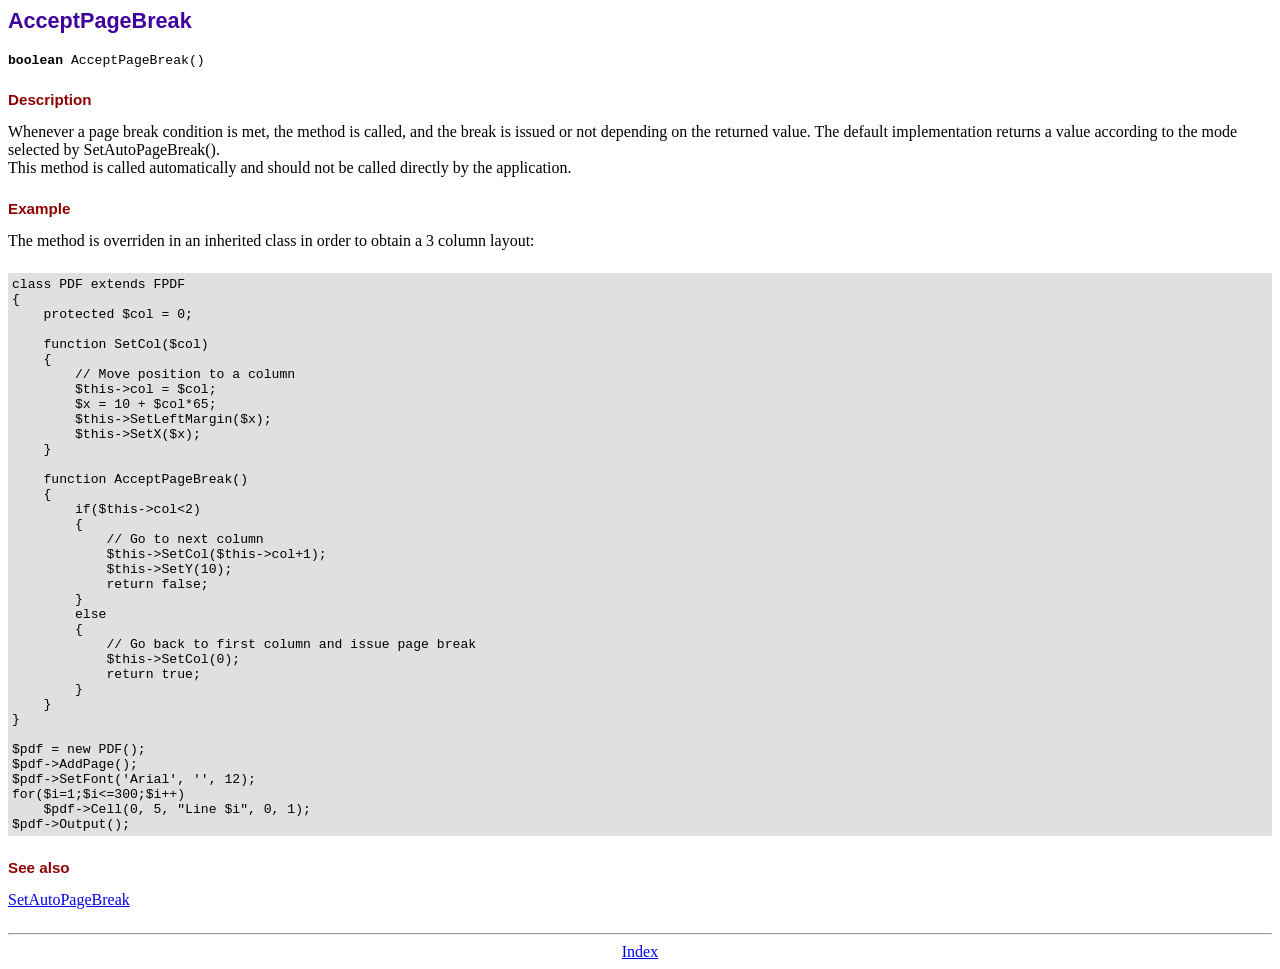
<file: fpdf/doc/acceptpagebreak.htm>
<!DOCTYPE html PUBLIC "-//W3C//DTD HTML 4.01 Transitional//EN">
<html>
<head>
<meta http-equiv="Content-Type" content="text/html; charset=UTF-8">
<title>AcceptPageBreak</title>
<link type="text/css" rel="stylesheet" href="../fpdf.css">
</head>
<body>
<h1>AcceptPageBreak</h1>
<code><b>boolean</b> AcceptPageBreak()</code>
<h2>Description</h2>
Whenever a page break condition is met, the method is called, and the break is issued or not
depending on the returned value. The default implementation returns a value according to the
mode selected by SetAutoPageBreak().
<br>
This method is called automatically and should not be called directly by the application.
<h2>Example</h2>
The method is overriden in an inherited class in order to obtain a 3 column layout:
<div class="doc-source">
<pre><code>class PDF extends FPDF
{
    protected $col = 0;

    function SetCol($col)
    {
        // Move position to a column
        $this-&gt;col = $col;
        $x = 10 + $col*65;
        $this-&gt;SetLeftMargin($x);
        $this-&gt;SetX($x);
    }

    function AcceptPageBreak()
    {
        if($this-&gt;col&lt;2)
        {
            // Go to next column
            $this-&gt;SetCol($this-&gt;col+1);
            $this-&gt;SetY(10);
            return false;
        }
        else
        {
            // Go back to first column and issue page break
            $this-&gt;SetCol(0);
            return true;
        }
    }
}

$pdf = new PDF();
$pdf-&gt;AddPage();
$pdf-&gt;SetFont('Arial', '', 12);
for($i=1;$i&lt;=300;$i++)
    $pdf-&gt;Cell(0, 5, "Line $i", 0, 1);
$pdf-&gt;Output();</code></pre>
</div>
<h2>See also</h2>
<a href="setautopagebreak.htm">SetAutoPageBreak</a>
<hr style="margin-top:1.5em">
<div style="text-align:center"><a href="index.htm">Index</a></div>
</body>
</html>
</file>
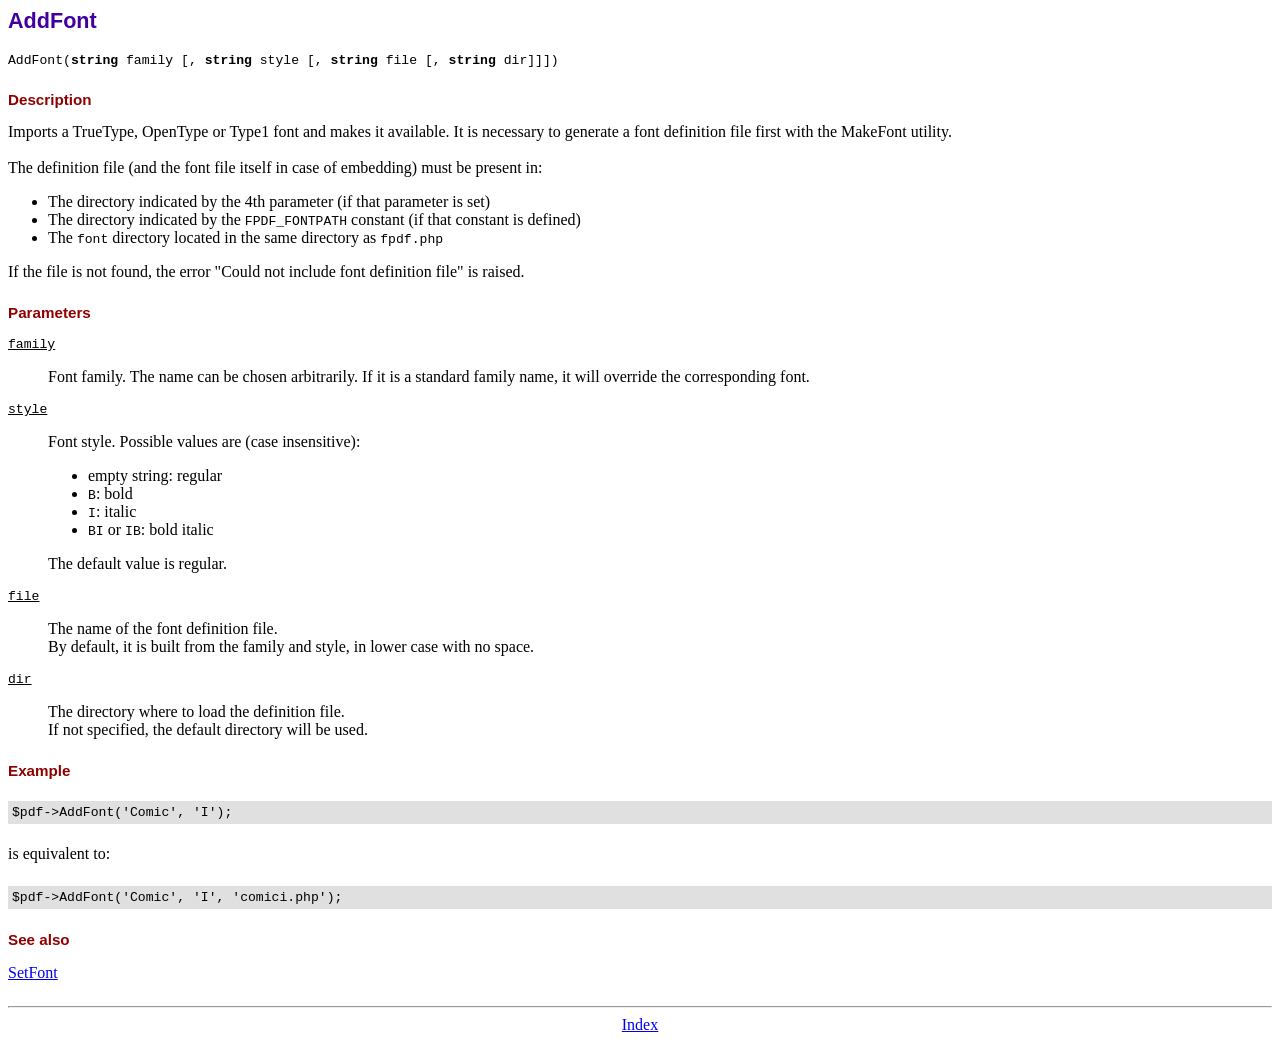
<file: fpdf/doc/addfont.htm>
<!DOCTYPE html PUBLIC "-//W3C//DTD HTML 4.01 Transitional//EN">
<html>
<head>
<meta http-equiv="Content-Type" content="text/html; charset=UTF-8">
<title>AddFont</title>
<link type="text/css" rel="stylesheet" href="../fpdf.css">
</head>
<body>
<h1>AddFont</h1>
<code>AddFont(<b>string</b> family [, <b>string</b> style [, <b>string</b> file [, <b>string</b> dir]]])</code>
<h2>Description</h2>
Imports a TrueType, OpenType or Type1 font and makes it available. It is necessary to generate a font
definition file first with the MakeFont utility.
<br>
<br>
The definition file (and the font file itself in case of embedding) must be present in:
<ul>
<li>The directory indicated by the 4th parameter (if that parameter is set)</li>
<li>The directory indicated by the <code>FPDF_FONTPATH</code> constant (if that constant is defined)</li>
<li>The <code>font</code> directory located in the same directory as <code>fpdf.php</code></li>
</ul>
If the file is not found, the error "Could not include font definition file" is raised.
<h2>Parameters</h2>
<dl class="param">
<dt><code>family</code></dt>
<dd>
Font family. The name can be chosen arbitrarily. If it is a standard family name, it will
override the corresponding font.
</dd>
<dt><code>style</code></dt>
<dd>
Font style. Possible values are (case insensitive):
<ul>
<li>empty string: regular</li>
<li><code>B</code>: bold</li>
<li><code>I</code>: italic</li>
<li><code>BI</code> or <code>IB</code>: bold italic</li>
</ul>
The default value is regular.
</dd>
<dt><code>file</code></dt>
<dd>
The name of the font definition file.
<br>
By default, it is built from the family and style, in lower case with no space.
</dd>
<dt><code>dir</code></dt>
<dd>
The directory where to load the definition file.
<br>
If not specified, the default directory will be used.
</dd>
</dl>
<h2>Example</h2>
<div class="doc-source">
<pre><code>$pdf-&gt;AddFont('Comic', 'I');</code></pre>
</div>
is equivalent to:
<div class="doc-source">
<pre><code>$pdf-&gt;AddFont('Comic', 'I', 'comici.php');</code></pre>
</div>
<h2>See also</h2>
<a href="setfont.htm">SetFont</a>
<hr style="margin-top:1.5em">
<div style="text-align:center"><a href="index.htm">Index</a></div>
</body>
</html>
</file>
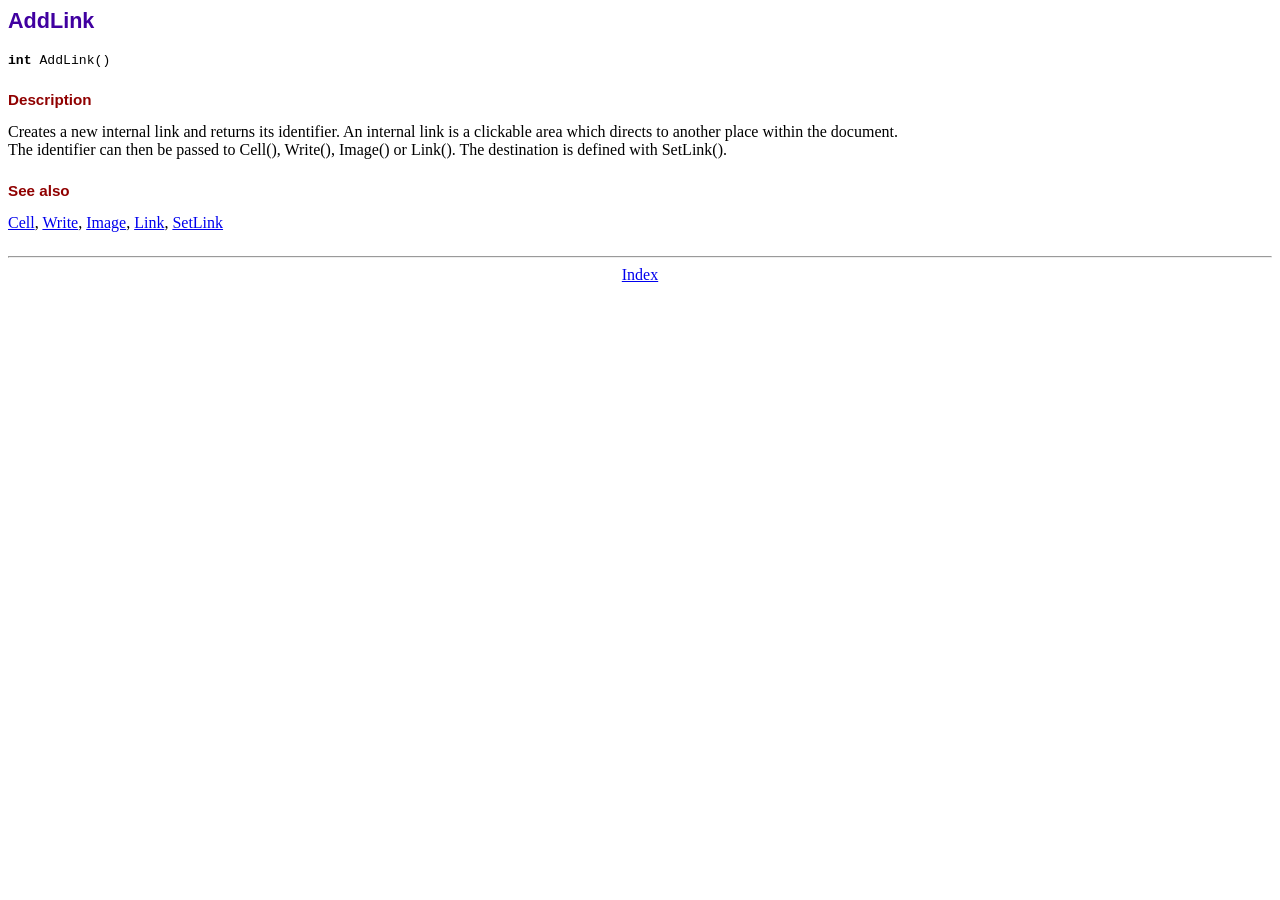
<file: fpdf/doc/addlink.htm>
<!DOCTYPE html PUBLIC "-//W3C//DTD HTML 4.01 Transitional//EN">
<html>
<head>
<meta http-equiv="Content-Type" content="text/html; charset=UTF-8">
<title>AddLink</title>
<link type="text/css" rel="stylesheet" href="../fpdf.css">
</head>
<body>
<h1>AddLink</h1>
<code><b>int</b> AddLink()</code>
<h2>Description</h2>
Creates a new internal link and returns its identifier. An internal link is a clickable area
which directs to another place within the document.
<br>
The identifier can then be passed to Cell(), Write(), Image() or Link(). The destination is
defined with SetLink().
<h2>See also</h2>
<a href="cell.htm">Cell</a>,
<a href="write.htm">Write</a>,
<a href="image.htm">Image</a>,
<a href="link.htm">Link</a>,
<a href="setlink.htm">SetLink</a>
<hr style="margin-top:1.5em">
<div style="text-align:center"><a href="index.htm">Index</a></div>
</body>
</html>
</file>
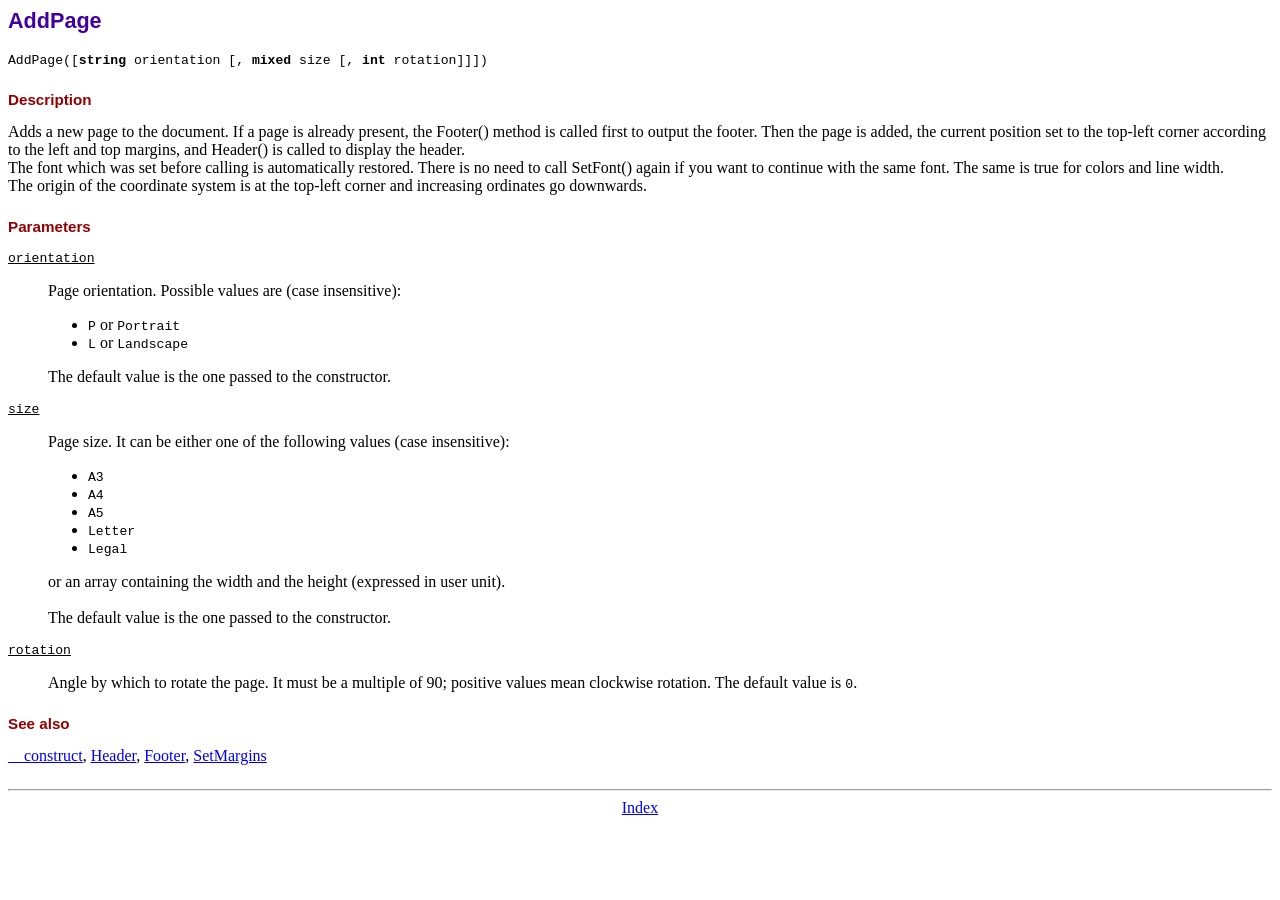
<file: fpdf/doc/addpage.htm>
<!DOCTYPE html PUBLIC "-//W3C//DTD HTML 4.01 Transitional//EN">
<html>
<head>
<meta http-equiv="Content-Type" content="text/html; charset=UTF-8">
<title>AddPage</title>
<link type="text/css" rel="stylesheet" href="../fpdf.css">
</head>
<body>
<h1>AddPage</h1>
<code>AddPage([<b>string</b> orientation [, <b>mixed</b> size [, <b>int</b> rotation]]])</code>
<h2>Description</h2>
Adds a new page to the document. If a page is already present, the Footer() method is called
first to output the footer. Then the page is added, the current position set to the top-left
corner according to the left and top margins, and Header() is called to display the header.
<br>
The font which was set before calling is automatically restored. There is no need to call
SetFont() again if you want to continue with the same font. The same is true for colors and
line width.
<br>
The origin of the coordinate system is at the top-left corner and increasing ordinates go
downwards.
<h2>Parameters</h2>
<dl class="param">
<dt><code>orientation</code></dt>
<dd>
Page orientation. Possible values are (case insensitive):
<ul>
<li><code>P</code> or <code>Portrait</code></li>
<li><code>L</code> or <code>Landscape</code></li>
</ul>
The default value is the one passed to the constructor.
</dd>
<dt><code>size</code></dt>
<dd>
Page size. It can be either one of the following values (case insensitive):
<ul>
<li><code>A3</code></li>
<li><code>A4</code></li>
<li><code>A5</code></li>
<li><code>Letter</code></li>
<li><code>Legal</code></li>
</ul>
or an array containing the width and the height (expressed in user unit).<br>
<br>
The default value is the one passed to the constructor.
</dd>
<dt><code>rotation</code></dt>
<dd>
Angle by which to rotate the page. It must be a multiple of 90; positive values
mean clockwise rotation. The default value is <code>0</code>.
</dd>
</dl>
<h2>See also</h2>
<a href="__construct.htm">__construct</a>,
<a href="header.htm">Header</a>,
<a href="footer.htm">Footer</a>,
<a href="setmargins.htm">SetMargins</a>
<hr style="margin-top:1.5em">
<div style="text-align:center"><a href="index.htm">Index</a></div>
</body>
</html>
</file>
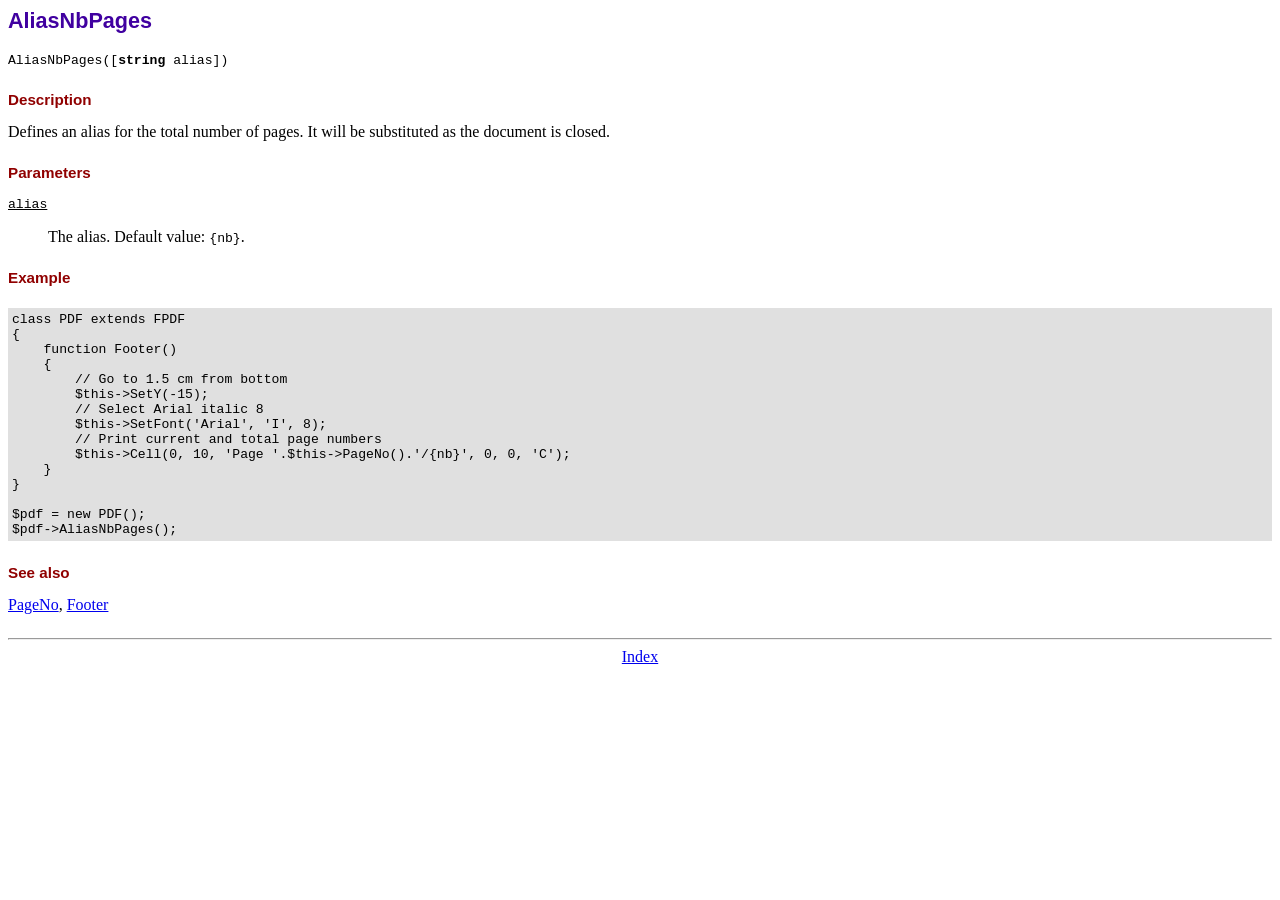
<file: fpdf/doc/aliasnbpages.htm>
<!DOCTYPE html PUBLIC "-//W3C//DTD HTML 4.01 Transitional//EN">
<html>
<head>
<meta http-equiv="Content-Type" content="text/html; charset=UTF-8">
<title>AliasNbPages</title>
<link type="text/css" rel="stylesheet" href="../fpdf.css">
</head>
<body>
<h1>AliasNbPages</h1>
<code>AliasNbPages([<b>string</b> alias])</code>
<h2>Description</h2>
Defines an alias for the total number of pages. It will be substituted as the document is
closed.
<h2>Parameters</h2>
<dl class="param">
<dt><code>alias</code></dt>
<dd>
The alias. Default value: <code>{nb}</code>.
</dd>
</dl>
<h2>Example</h2>
<div class="doc-source">
<pre><code>class PDF extends FPDF
{
    function Footer()
    {
        // Go to 1.5 cm from bottom
        $this-&gt;SetY(-15);
        // Select Arial italic 8
        $this-&gt;SetFont('Arial', 'I', 8);
        // Print current and total page numbers
        $this-&gt;Cell(0, 10, 'Page '.$this-&gt;PageNo().'/{nb}', 0, 0, 'C');
    }
}

$pdf = new PDF();
$pdf-&gt;AliasNbPages();</code></pre>
</div>
<h2>See also</h2>
<a href="pageno.htm">PageNo</a>,
<a href="footer.htm">Footer</a>
<hr style="margin-top:1.5em">
<div style="text-align:center"><a href="index.htm">Index</a></div>
</body>
</html>
</file>
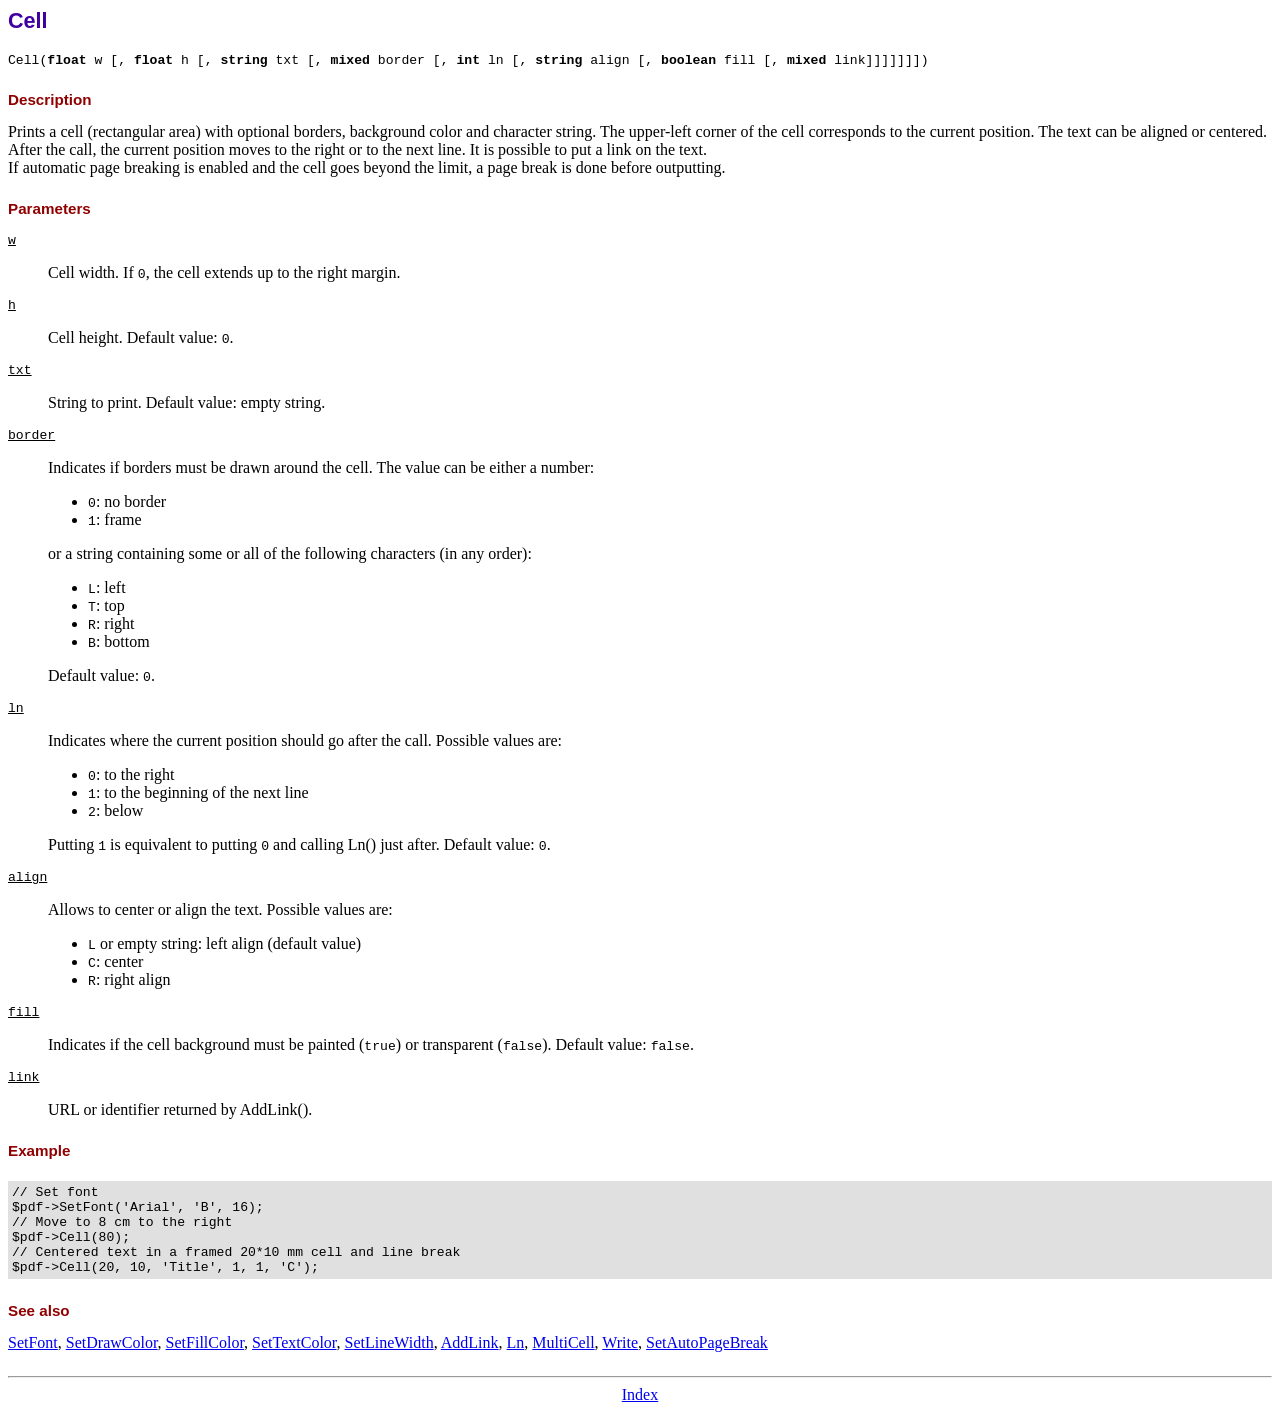
<file: fpdf/doc/cell.htm>
<!DOCTYPE html PUBLIC "-//W3C//DTD HTML 4.01 Transitional//EN">
<html>
<head>
<meta http-equiv="Content-Type" content="text/html; charset=UTF-8">
<title>Cell</title>
<link type="text/css" rel="stylesheet" href="../fpdf.css">
</head>
<body>
<h1>Cell</h1>
<code>Cell(<b>float</b> w [, <b>float</b> h [, <b>string</b> txt [, <b>mixed</b> border [, <b>int</b> ln [, <b>string</b> align [, <b>boolean</b> fill [, <b>mixed</b> link]]]]]]])</code>
<h2>Description</h2>
Prints a cell (rectangular area) with optional borders, background color and character string.
The upper-left corner of the cell corresponds to the current position. The text can be aligned
or centered. After the call, the current position moves to the right or to the next line. It is
possible to put a link on the text.
<br>
If automatic page breaking is enabled and the cell goes beyond the limit, a page break is
done before outputting.
<h2>Parameters</h2>
<dl class="param">
<dt><code>w</code></dt>
<dd>
Cell width. If <code>0</code>, the cell extends up to the right margin.
</dd>
<dt><code>h</code></dt>
<dd>
Cell height.
Default value: <code>0</code>.
</dd>
<dt><code>txt</code></dt>
<dd>
String to print.
Default value: empty string.
</dd>
<dt><code>border</code></dt>
<dd>
Indicates if borders must be drawn around the cell. The value can be either a number:
<ul>
<li><code>0</code>: no border</li>
<li><code>1</code>: frame</li>
</ul>
or a string containing some or all of the following characters (in any order):
<ul>
<li><code>L</code>: left</li>
<li><code>T</code>: top</li>
<li><code>R</code>: right</li>
<li><code>B</code>: bottom</li>
</ul>
Default value: <code>0</code>.
</dd>
<dt><code>ln</code></dt>
<dd>
Indicates where the current position should go after the call. Possible values are:
<ul>
<li><code>0</code>: to the right</li>
<li><code>1</code>: to the beginning of the next line</li>
<li><code>2</code>: below</li>
</ul>
Putting <code>1</code> is equivalent to putting <code>0</code> and calling Ln() just after.
Default value: <code>0</code>.
</dd>
<dt><code>align</code></dt>
<dd>
Allows to center or align the text. Possible values are:
<ul>
<li><code>L</code> or empty string: left align (default value)</li>
<li><code>C</code>: center</li>
<li><code>R</code>: right align</li>
</ul>
</dd>
<dt><code>fill</code></dt>
<dd>
Indicates if the cell background must be painted (<code>true</code>) or transparent (<code>false</code>).
Default value: <code>false</code>.
</dd>
<dt><code>link</code></dt>
<dd>
URL or identifier returned by AddLink().
</dd>
</dl>
<h2>Example</h2>
<div class="doc-source">
<pre><code>// Set font
$pdf-&gt;SetFont('Arial', 'B', 16);
// Move to 8 cm to the right
$pdf-&gt;Cell(80);
// Centered text in a framed 20*10 mm cell and line break
$pdf-&gt;Cell(20, 10, 'Title', 1, 1, 'C');</code></pre>
</div>
<h2>See also</h2>
<a href="setfont.htm">SetFont</a>,
<a href="setdrawcolor.htm">SetDrawColor</a>,
<a href="setfillcolor.htm">SetFillColor</a>,
<a href="settextcolor.htm">SetTextColor</a>,
<a href="setlinewidth.htm">SetLineWidth</a>,
<a href="addlink.htm">AddLink</a>,
<a href="ln.htm">Ln</a>,
<a href="multicell.htm">MultiCell</a>,
<a href="write.htm">Write</a>,
<a href="setautopagebreak.htm">SetAutoPageBreak</a>
<hr style="margin-top:1.5em">
<div style="text-align:center"><a href="index.htm">Index</a></div>
</body>
</html>
</file>
<file: fpdf/fpdf.css>
body {font-family:"Times New Roman",serif}
h1 {font:bold 135% Arial,sans-serif; color:#4000A0; margin-bottom:0.9em}
h2 {font:bold 95% Arial,sans-serif; color:#900000; margin-top:1.5em; margin-bottom:1em}
dl.param dt {text-decoration:underline}
dl.param dd {margin-top:1em; margin-bottom:1em}
dl.param ul {margin-top:1em; margin-bottom:1em}
tt, code, kbd {font-family:"Courier New",Courier,monospace; font-size:82%}
div.source {margin-top:1.4em; margin-bottom:1.3em}
div.source pre {display:table; border:1px solid #24246A; width:100%; margin:0em; font-family:inherit; font-size:100%}
div.source code {display:block; border:1px solid #C5C5EC; background-color:#F0F5FF; padding:6px; color:#000000}
div.doc-source {margin-top:1.4em; margin-bottom:1.3em}
div.doc-source pre {display:table; width:100%; margin:0em; font-family:inherit; font-size:100%}
div.doc-source code {display:block; background-color:#E0E0E0; padding:4px}
.kw {color:#000080; font-weight:bold}
.str {color:#CC0000}
.cmt {color:#008000}
p.demo {text-align:center; margin-top:-0.9em}
a.demo {text-decoration:none; font-weight:bold; color:#0000CC}
a.demo:link {text-decoration:none; font-weight:bold; color:#0000CC}
a.demo:hover {text-decoration:none; font-weight:bold; color:#0000FF}
a.demo:active {text-decoration:none; font-weight:bold; color:#0000FF}
</file>
<file: Budget-Book/book.css>
*{
    margin: 0;
    padding: 0;
    box-sizing: border-box;
}
body{
    background: #faf9ff;
}
.budget-container{
    width: 100%;
    padding: 2rem;
}
.budget-container button{
    background: #ab6419;
}
.book-container{
    width: 100%;
    height: 100%;
    max-width: 1400px;
    background: rgb(252, 197, 207);
    box-shadow: 0 0 30px rgba(0,0,0,0.5);
    border-radius: 15px;
}
.book-container h1{
    text-align: center;
    padding: 10px;
    margin-top: 5px;
    font-family: "Ribeye", serif;
}

.backBtn{
     position: absolute;
  max-width: 100px;
  text-decoration: none;
  font-size: 15px;
  color: #fff;
  border: 2px solid black;
  background: #ffffff;
  padding: 8px ;
  border-radius: 8px;
  box-shadow: 0 4px 10px rgba(0,0,0,0.1);
  transition: 0.3s ease;
  font-weight: 500;
  z-index: 1000;
}
.backBtn:hover{
    background: #333;
    color: #fff;
}
.budget-form{
    padding: 2rem;
    margin: 5px;
}
.budget-form button:focus{
    background: #45a049;
}
select,input{
width:100%;
font-size: 1em;
padding:10px;
margin-top:10px;
border-radius: 15px;
background-color: #fcfafa;
color: #333;
box-shadow: 0 0 10px rgba(12, 22, 4, 0.80);
border: none;
outline: none;
cursor: pointer;
border-right: 4px solid #150505;
border-left: 4px solid #1f0404;
    
}
input:hover{
    background: rgb(225, 222, 222);
}

label{
    font-size: 1.5em;
    font-weight: 400;
    font-family: Verdana, Geneva, Tahoma, sans-serif;
}
.guest-input{
    margin-top: 20px;
}
.number-input{
    margin-top: 20px;
}
.eventdate-input{
    margin-top: 20px;
}
.numberBox{
    display: flex;
    gap: 8px;
}
.numberBox>span{
    background: #fcfafa ;
    text-align: center;
    height: 100%;
    padding: 10px;
    margin-top: 0.7em;
    border-radius: 15px;
    border-left: 2px solid black;
    border-right: 2px solid black;
    font-weight: 600;
}

/*CARDS*/

.services {
    width: 100%;
    margin-top: 30px;
    display: flex;
    gap: 20px;
}

.service {
    border: 3px solid #333;
    padding: 10px;
    width: 100%;
    text-align: center;
    background: rgb(254, 217, 224) ;
    box-shadow: 10px 10px 5px #333;
}
.service h2{
    font-family: Verdana, Geneva, Tahoma, sans-serif;
    margin-bottom: 5px;
}

.services .service input {
    margin: 20px 0;
    padding: 5px;
    width: 80%;
}

button {
    background: #4CAF50;
    color: white;
    font-family: Georgia, 'Times New Roman', Times, serif;
    border: none;
    font-weight: 600;
    width: 100%;
    border-radius: 15px;
    padding: 8px;
    cursor: pointer;
}

button:hover {
    background: #45a049;
}


.options{
    text-align: left;
}
.check input {
  position: absolute;
  opacity: 0;
  cursor: pointer;
  height: 0;
  width: 0;
}
.check {
  display: block;
  position: relative;
  cursor: pointer;
  font-size: 1.2rem;
  user-select: none;
}
.checkmark {
  --clr: #0B6E4F;
  position: absolute;
  top: 0;
  right: 0;
  height: 1.2em;
  width: 1.2em;
  background-color: #605e5e;
  border-radius: 50%;
  transition: 300ms;
}
.check input:checked ~ .checkmark {
  background-color: var(--clr);
  border-radius: .5rem;
  animation: pulse 500ms ease-in-out;
}
.checkmark:after {
  content: "";
  position: absolute;
  display: none;
}
.check input:checked ~ .checkmark:after {
  display: block;
}
.check .checkmark:after {
  left: 0.38em;
  top: 0.25em;
  width: 0.25em;
  height: 0.5em;
  border: solid #E0E0E2;
  border-width: 0 0.15em 0.15em 0;
  transform: rotate(45deg);
}
@keyframes pulse {
  0% {
    box-shadow: 0 0 0 #0B6E4F90;
    rotate: 20deg;
  }

  50% {
    rotate: -20deg;
  }

  75% {
    box-shadow: 0 0 0 10px #0B6E4F60;
  }
  100% {
    box-shadow: 0 0 0 13px #0B6E4F30;
    rotate: 0;
  }
}






@media screen and (max-width:842px) {
    .check{
        font-size: 1em;
        font-weight: bold;
    }
}

@media screen and (max-width:720px) {
    .services{
        flex-wrap: wrap;
        
    }
    .service{
        flex: 1 1 45%;
    }
    
    .s3{
        flex: 1 1 100%;
    }
}

@media  screen and (max-width:613px) {
    .services{
        flex-direction: column;
    }
}
@media  screen and (max-width:400px) {
     .budget-container{
        padding: 1em;
     }
     .service{
        padding: 5px;
     }
     .book-container{
        padding: 5px;
     }
     .budget-form{
        padding: 1rem;
     }
}
@media  screen and (max-width:300px){
     .service h2{
        font-size: medium;
        font-weight: 900;
     }
     .check{
        font-size: 1rem;
     }
}
@media screen and (max-width:275px) {
    .check{
       font-size: 0.9rem;
    }
}
@media screen and (max-width:253px) {
    .check{
       font-size: 0.7rem;
       font-weight: 800;
    }
    .service{
        padding: 0;
    }
}
.food-section{
    margin-top: 40px;
    text-align: center;
}
.food-section h2{
    font-size: 2em;
    background: #fff;
    font-family: Verdana, Geneva, Tahoma, sans-serif;
    border: none;
    border-radius: 18px;
}

.foodMenu{

     text-align: left;
     display: flex;
     flex-direction: column;
     gap: 10px;
}
.foodMenu h3{
    font-size: 2em;
    padding: 0.2em;
}

.foods{
    width: 100%;
     padding: 0.2em 3em;
     border: 3px solid black;
     background: rgb(254, 217, 224) ;
     border-radius: 8px;
    box-shadow: 10px 10px 5px #333;
    
}


.custom-link{
color:#6c5ce7;
font-weight:600;
text-decoration:none;
font-size: 1.5em;
font-family:Verdana, Geneva, Tahoma, sans-serif;
}

.custom-link:hover{
text-decoration:underline;
}

.addCart{
    margin-top: 1.3em;
    font-size: 1.4em;
}

.finalList{
    margin-top: 20px;
}
.finalList h2{
    margin-bottom: 2rem;
    
}
.bookNow{
    font-size: 1.4rem;
    margin-top: 0.9em;
}
</file>
